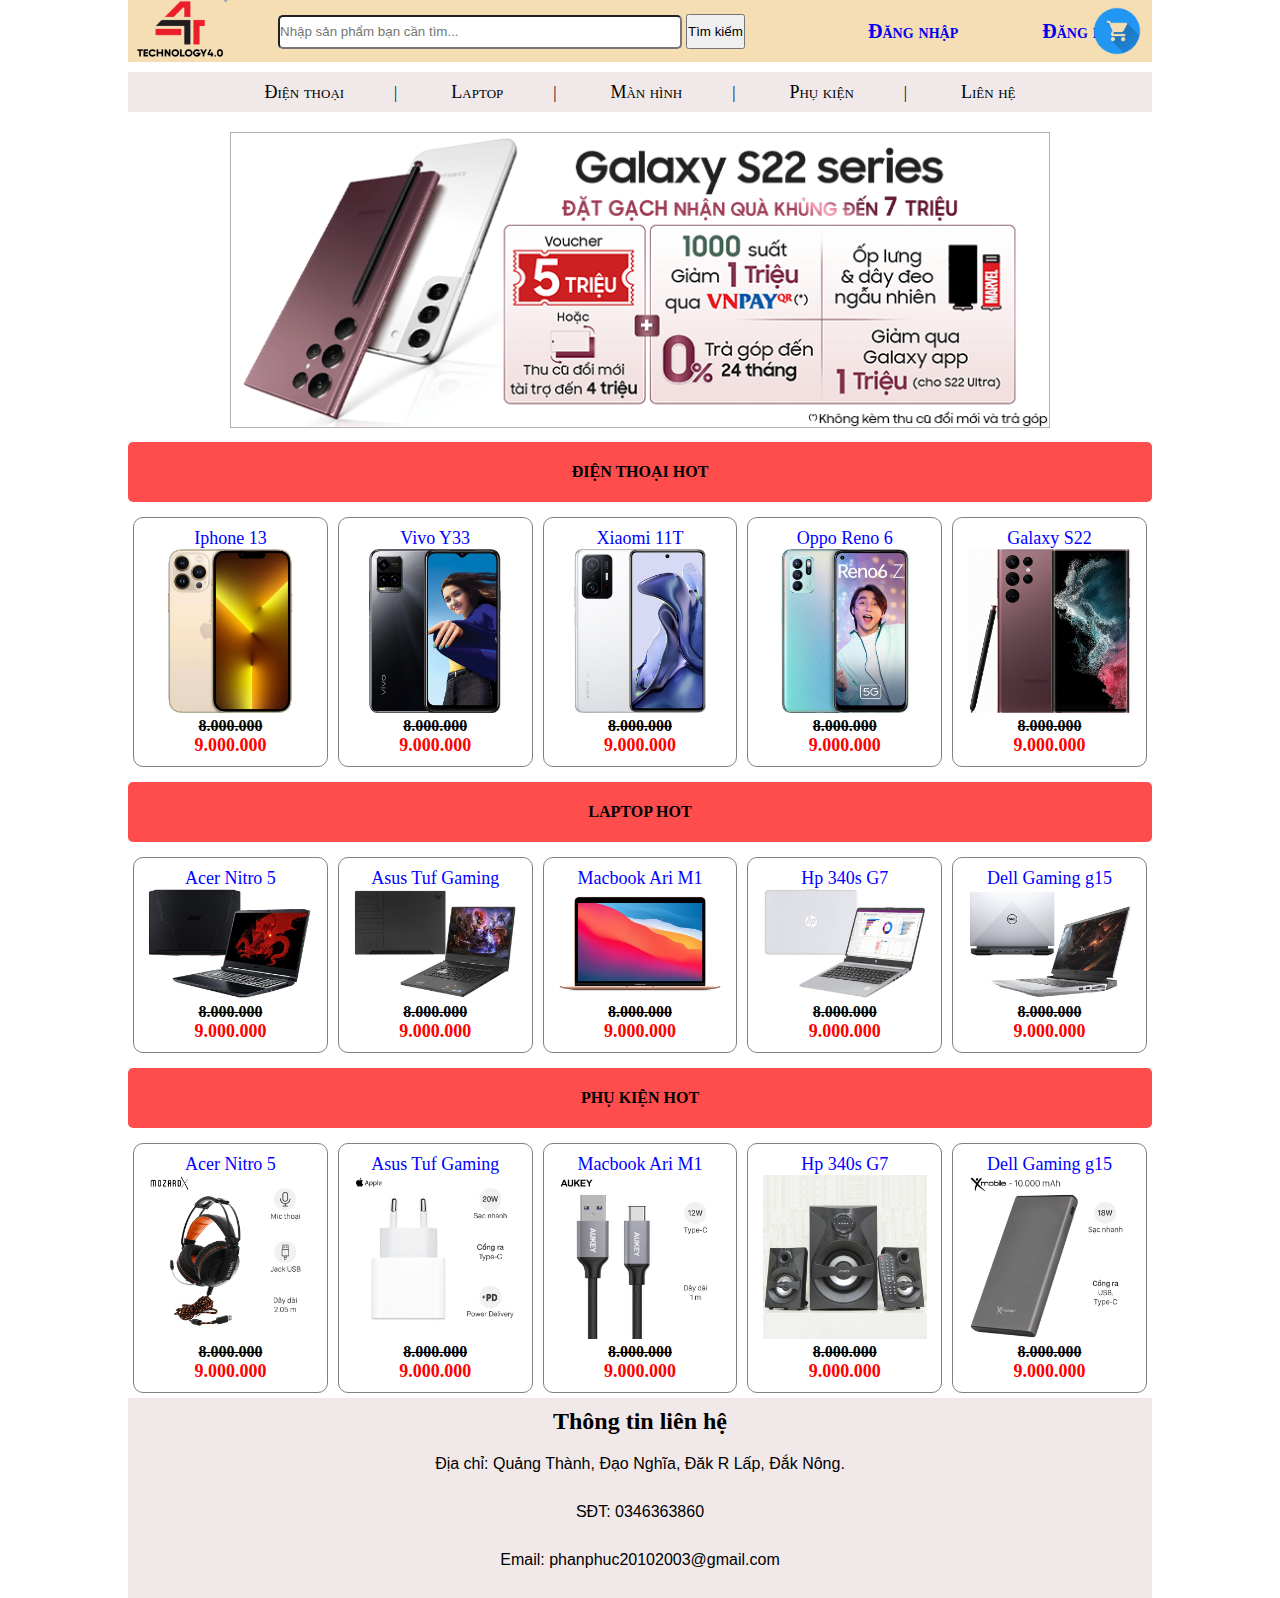
<file: index.html>
<!DOCTYPE html>
<html lang="en">
<head>
    <meta charset="UTF-8">
    <meta http-equiv="X-UA-Compatible" content="IE=edge">
    <meta name="viewport" content="width=device-width, initial-scale=1.0">
    <title>25-PS22980-Phan Lê Thành Phúc-gd2</title>
    <link rel="stylesheet" href="css/css.css">
    <link rel="stylesheet" href="css/sanphamtrangchu.css">
    <link rel="stylesheet" href="css/menungang.css">
</head>
<body>
   
    <div class="container">
        <header>
                <div>
                    <a href="index.html"><img src="hinh/logo4.0.png" alt=""></a> 
                </div>

                <div class="timkiem">
                    <input type="text"placeholder="Nhập sản phẩm bạn cần tìm..." >
                    <button>Tìm kiếm</button>
                </div>
                
                <div class="dangnhap">
                    <ul>
                        <li><a href="login.html">Đăng nhập</a></li>
                        <li><a href="dangki.html">Đăng kí</a></li>
                    </ul>
                </div>

                <div class="giohang">
                    <a href="#"><img src="hinh/logo_giỏ_hàng-removebg-preview.png" alt=""></a>
                </div>
        </header>

        <nav>
             <ul>
                <li><a href="dienthoai.html" >Điện thoại</a></li>|
                <li><a href="laptop.html">Laptop</a></li>|
                <li><a href="manhinh.html">Màn hình</a></li>|
                <li><a href="phukien.html">Phụ kiện</a>
                    <ul>
                        <li><a href="#">Tai nghe</a></li>
                        <li><a href="#">Sạc dự phòng</a></li>
                        <li><a href="#">Ốp lưng</a></li>
                    </ul>
                </li>|
                <li><a href="lienhe.html">Liên hệ</a></li>
             </ul>
        </nav> 

        <div class="banner">
           <a href="#"><img src="hinh/bannerquangcao.png" alt="" width="80%"></a>
        </div>
       

        <article>

            <div class="hot">
                <div class="khung-tieude">
                    <p>
                        ĐIỆN THOẠI HOT
                    </p>
                </div>
            </div>

          
                <div class="column">
                    <div class="san-pham">
                        <div class="ten"><a href="">Iphone 13</a></div>
                        <img src="hinh/iphone-13-pro-max-gold-1-600x600.jpg">
                        <p class="giagoc">8.000.000</p>
                        <p class="giamoi">9.000.000</p>
                    </div>
                </div>

                <div class="column">
                    <div class="san-pham">
                        <div class="ten"><a href="">Vivo Y33</a></div>
                        <img src="hinh/vivo-y33s-den (1)-600x600.jpg">
                        <p class="giagoc">8.000.000</p>
                        <p class="giamoi">9.000.000</p>
                    </div>
                </div>

                <div class="column">
                    <div class="san-pham">
                        <div class="ten"><a href="">Xiaomi 11T</a></div>
                        <img src="hinh/Xiaomi-11T-White-1-2-3-600x600.jpg">
                        <p class="giagoc">8.000.000</p>
                        <p class="giamoi">9.000.000</p>
                    </div>
                </div>

                <div class="column">
                    <div class="san-pham">
                        <div class="ten"><a href="">Oppo Reno 6</a></div>
                        <img src="hinh/oppo-reno6-z-5g-aurora-1-600x600.jpg">
                        <p class="giagoc">8.000.000</p>
                        <p class="giamoi">9.000.000</p>
                    </div>
                </div>

                <div class="column">
                    <div class="san-pham">
                        <div class="ten"><a href="">Galaxy S22</a></div>
                        <img src="hinh/Galaxy-S22-Ultra-Burgundy-600x600.jpg">
                        <p class="giagoc">8.000.000</p>
                        <p class="giamoi">9.000.000</p>
                    </div>
                </div>
            
               
                <div class="hot">
                    <div class="khung-tieude">
                        <p>
                            LAPTOP HOT
                        </p>
                    </div>
                </div>
            
                <div class="column">
                    <div class="san-pham">
                        <div class="ten"><a href="">Acer Nitro 5</a></div>
                        <img src="hinh/acer-nitro-gaming-an515-57-727j-i7-nhqd9sv005-10-600x600.jpg">
                        <p class="giagoc">8.000.000</p>
                        <p class="giamoi">9.000.000</p>
                    </div>
                </div>
                
                <div class="column">
                    <div class="san-pham">
                        <div class="ten"><a href="">Asus Tuf Gaming</a></div>
                        <img src="hinh/asus-tuf-gaming-fx516pm-i7-11370h-8gb-512gb-600x600.jpg">
                        <p class="giagoc">8.000.000</p>
                        <p class="giamoi">9.000.000</p>
                    </div>
                </div>

                <div class="column">
                    <div class="san-pham">
                        <div class="ten"><a href="">Macbook Ari M1</a></div>
                        <img src="hinh/macbook-air-m1-2020-gold-600x600.jpg">
                        <p class="giagoc">8.000.000</p>
                        <p class="giamoi">9.000.000</p>
                    </div>
                </div>
                
                <div class="column">
                    <div class="san-pham">
                        <div class="ten"><a href="">Hp 340s G7</a></div>
                        <img src="hinh/hp-340s-g7-i5-36a35pa-600x600.jpg">
                        <p class="giagoc">8.000.000</p>
                        <p class="giamoi">9.000.000</p>
                    </div>
                </div>
                
                <div class="column">
                    <div class="san-pham">
                        <div class="ten"><a href="">Dell Gaming g15</a></div>
                        <img src="hinh/dell-gaming-g15-5515-r5-p105f004cgr-291121-115616-600x600.jpg">
                        <p class="giagoc">8.000.000</p>
                        <p class="giamoi">9.000.000</p>
                    </div>
                </div>

                
                <div class="hot">
                    <div class="khung-tieude">
                        <p>
                            PHỤ KIỆN HOT
                        </p>
                    </div>
                </div>

                <div class="column">
                    <div class="san-pham">
                        <div class="ten"><a href="">Acer Nitro 5</a></div>
                        <img src="hinh/tai-nghe-chup-tai-gaming-mozardx-ds904-71-den-avatar-1-600x600.jpg">
                        <p class="giagoc">8.000.000</p>
                        <p class="giamoi">9.000.000</p>
                    </div>
                </div>
                
                <div class="column">
                    <div class="san-pham">
                        <div class="ten"><a href="">Asus Tuf Gaming</a></div>
                        <img src="hinh/adapter-sac-type-c-20w-cho-iphone-ipad-apple-mhje3-avatar-1-1-600x600.jpg">
                        <p class="giagoc">8.000.000</p>
                        <p class="giamoi">9.000.000</p>
                    </div>
                </div>

                <div class="column">
                    <div class="san-pham">
                        <div class="ten"><a href="">Macbook Ari M1</a></div>
                        <img src="hinh/cap-usb-type-c-1m-aukey-cb-cd2-xam-avatar-1-600x600.jpg">
                        <p class="giagoc">8.000.000</p>
                        <p class="giamoi">9.000.000</p>
                    </div>
                </div>
                
                <div class="column">
                    <div class="san-pham">
                        <div class="ten"><a href="">Hp 340s G7</a></div>
                        <img src="hinh/loa-vi-tinh-fenda-f380x-ava-600x600.jpg">
                        <p class="giagoc">8.000.000</p>
                        <p class="giamoi">9.000.000</p>
                    </div>
                </div>
                
                <div class="column">
                    <div class="san-pham">
                        <div class="ten"><a href="">Dell Gaming g15</a></div>
                        <img src="hinh/198272-600x600.jpg">
                        <p class="giagoc">8.000.000</p>
                        <p class="giamoi">9.000.000</p>
                    </div>
                </div> 
                </div>
            </article>
            <footer>
                <h2>Thông tin liên hệ</h2>
                <p>Địa chỉ: Quảng Thành, Đạo Nghĩa, Đăk R Lấp, Đắk Nông.</p>
                <p>SĐT: 0346363860</p>
                <p>Email: phanphuc20102003@gmail.com</p>
            </footer>
    </div>
    </div>
    <script src="https://uhchat.net/code.php?f=e6793e"></script>
    </div>
</body>
</html>
</file>
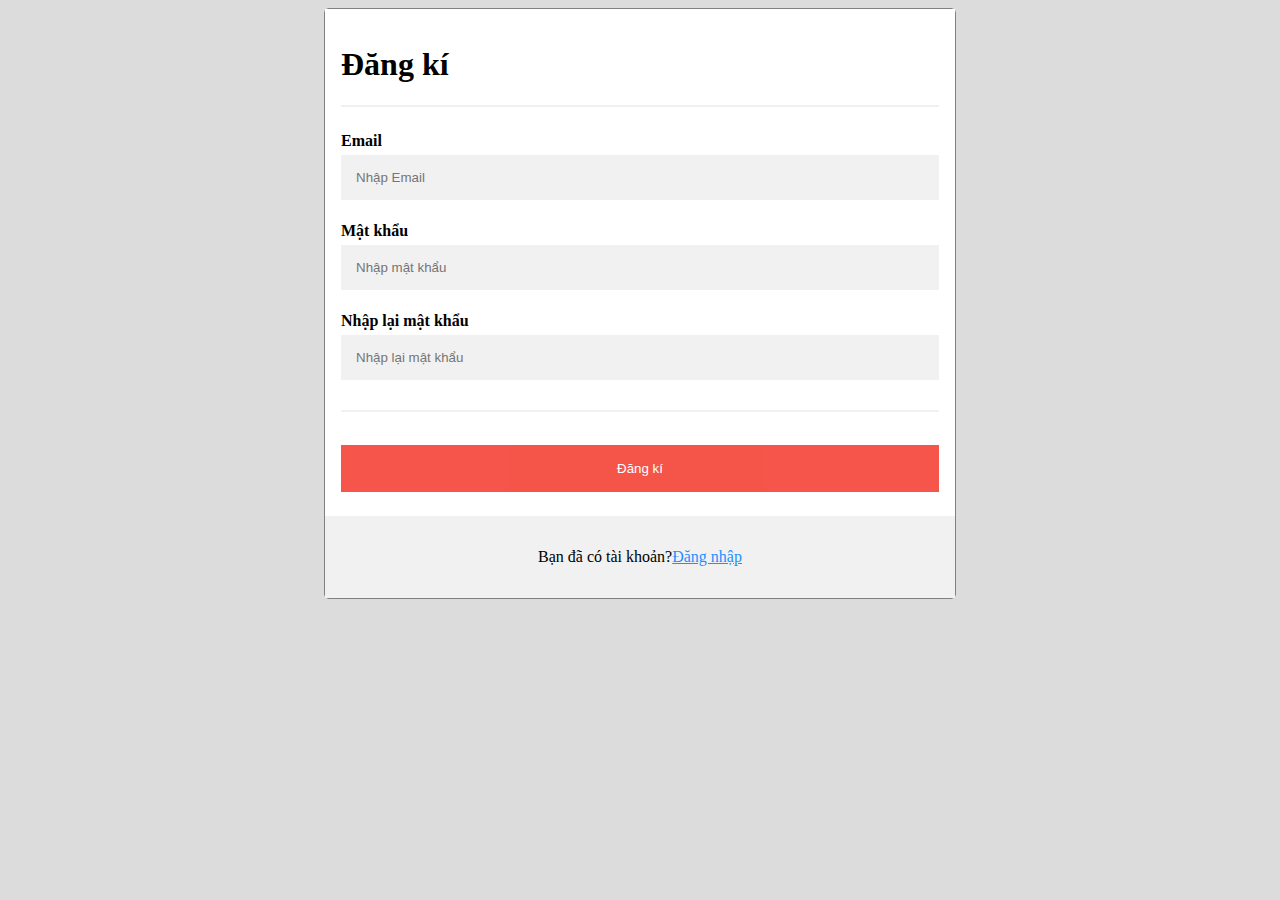
<file: dangki.html>
<!DOCTYPE html>
<html lang="en">
<head>
    <meta charset="UTF-8">
    <meta http-equiv="X-UA-Compatible" content="IE=edge">
    <meta name="viewport" content="width=\, initial-scale=1.0">
    <title>Document</title>
    <link rel="stylesheet" href="css/dangki.css">
</head>
<body>
    <div class="khung-dangki">
  <form >
      <div class="container">
          <h1>Đăng kí</h1>
        
          <hr>
      
          <label for="email"><b>Email</b></label>
          <input type="text" placeholder="Nhập Email" name="email">
      
          <label for="psw"><b>Mật khẩu</b></label>
          <input type="password" placeholder="Nhập mật khẩu" name="psw" >
      
          <label for="psw-repeat"><b>Nhập lại mật khẩu</b></label>
          <input type="password" placeholder="Nhập lại mật khẩu" name="psw-repeat" >
          <hr>
          
      
          <button type="submit" class="registerbtn">Đăng kí</button>
      </div>
      
      <div class="container signin">
          <p>Bạn đã có tài khoản?<a href="login.html">Đăng nhập</a></p>
      </div>
    </form>
</div>
</body>
</html>
</file>
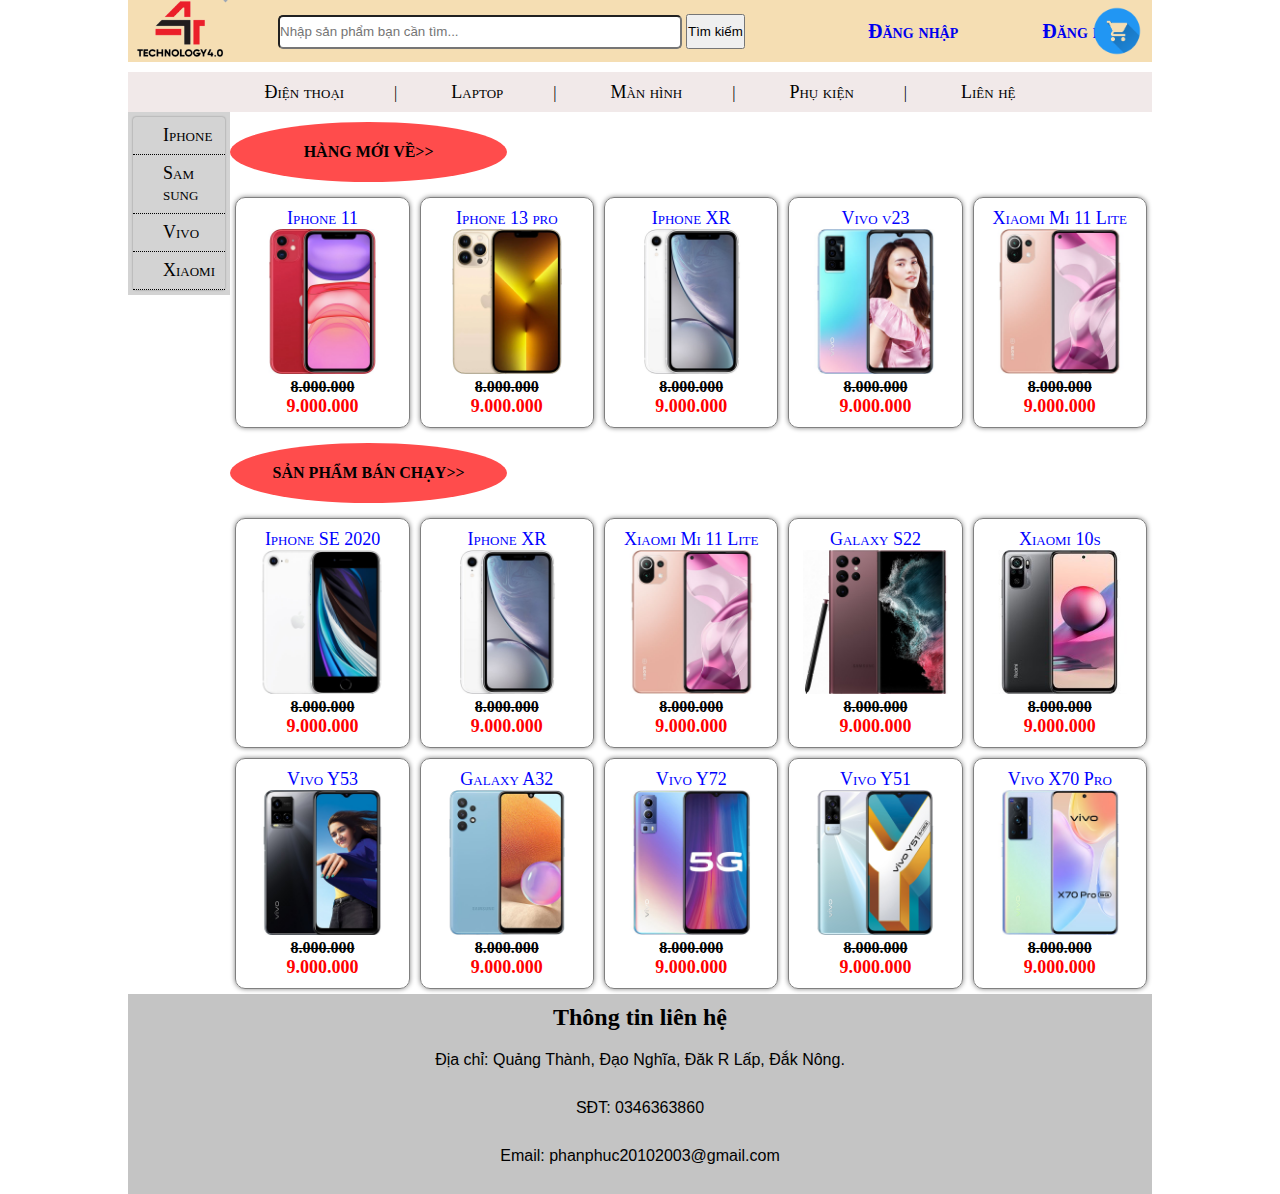
<file: dienthoai.html>
<!DOCTYPE html>
<html lang="en">
<head>
    <meta charset="UTF-8">
    <meta http-equiv="X-UA-Compatible" content="IE=edge">
    <meta name="viewport" content="width=device-width, initial-scale=1.0">
    <title>25-PS22980-Phan Lê Thành Phúc-gd2</title>
    <!-- <link rel="stylesheet" href="css/css.css"> -->
    <link rel="stylesheet" href="css/dienthoai.css">
    <link rel="stylesheet" href="css/menungang.css">
<style>
    /* .timkiem button{
        width: 40px;
        height: 30px;
    }
     */
</style>
</head>
<body>

    <div class="container">
        <header>
                <div>
                    <a href="index.html"><img src="hinh/logo4.0.png" alt=""></a> 
                </div>

                <div class="timkiem">
                    <input type="text"placeholder="Nhập sản phẩm bạn cần tìm..." >
                    <button>Tìm kiếm</button>
                </div>
                
                <div class="dangnhap">
                    <ul>
                        <li><a href="login.html">Đăng nhập</a></li>
                        <li><a href="dangki.html">Đăng ki</a></li>
                    </ul>
                </div>

                <div class="giohang">
                    <a href="#"><img src="hinh/logo_giỏ_hàng-removebg-preview.png" alt=""></a>
                </div>
        </header>

        <nav>
             <ul>
                <li><a href="#">Điện thoại</a></li>|
                <li><a href="laptop.html">Laptop</a></li>|
                <li><a href="manhinh.html">Màn hình</a></li>|
                <li><a href="phukien.html">Phụ kiện</a>
                    <ul>
                        <li><a href="#">Tai nghe</a></li>
                        <li><a href="#">Sạc dự phòng</a></li>
                        <li><a href="#">Ốp lưng</a></li>
                    </ul>
                </li>|
                <li><a href="lienhe.html">Liên hệ</a></li>
             </ul>
        </nav> 

        <aside>
            <ul class="vmenu">
                <li><a href="#">Iphone</a></li>
                <li><a href="#">Sam sung</a></li>
                <li><a href="#">Vivo</a></li>
                <li><a href="#">Xiaomi</a></li>
               
            </ul>
        </aside>

        <article>

           <div class="khung-hot">
                <div class="hot">
                    <div class="khung-tieude">
                        <p>
                            HÀNG MỚI VỀ>>
                        </p>
                    </div>
                </div>
            </div>
            
                <div class="column">
                    <div class="san-pham">
                        <div class="ten"><a href="">Iphone 11</a></div>
                        <img src="hinh/iphone-11-do-600x600.jpg">
                        <p class="giagoc">8.000.000</p>
                        <p class="giamoi">9.000.000</p>
                    </div>
                </div>
                
                <div class="column">
                    <div class="san-pham">
                        <div class="ten"><a href="">Iphone 13 pro</a></div>
                        <img src="hinh/iphone-13-pro-max-gold-1-600x600.jpg">
                        <p class="giagoc">8.000.000</p>
                        <p class="giamoi">9.000.000</p>
                    </div>
                </div>

                <div class="column">
                    <div class="san-pham">
                        <div class="ten"><a href="">Iphone XR</a></div>
                        <img src="hinh/iphone-xr-128gb-600x600.jpg">
                        <p class="giagoc">8.000.000</p>
                        <p class="giamoi">9.000.000</p>
                    </div>
                </div>
                
                <div class="column">
                    <div class="san-pham">
                        <div class="ten"><a href="">Vivo v23</a></div>
                        <img src="hinh/Vivo-V23e-1-2-600x600.jpg">
                        <p class="giagoc">8.000.000</p>
                        <p class="giamoi">9.000.000</p>
                    </div>
                </div>
                
                <div class="column">
                    <div class="san-pham">
                        <div class="ten"><a href="">Xiaomi Mi 11 Lite</a></div>
                        <img src="hinh/xiaomi-11-lite-5g-ne-pink-600x600.jpg">
                        <p class="giagoc">8.000.000</p>
                        <p class="giamoi">9.000.000</p>
                    </div>
                </div>

                <div class="khung-hot">
                    <div class="hot">
                        <div class="khung-tieude">
                            <p>
                                SẢN PHẨM BÁN CHẠY>>
                            </p>
                        </div>
                    </div>
                </div>

                <div class="column">
                    <div class="san-pham">
                        <div class="ten"><a href="">Iphone SE 2020</a></div>
                        <img src="hinh/iphone-se-2020-trang-600x600-600x600.jpg">
                        <p class="giagoc">8.000.000</p>
                        <p class="giamoi">9.000.000</p>
                    </div>
                </div>
                
                <div class="column">
                    <div class="san-pham">
                        <div class="ten"><a href="">Iphone XR</a></div>
                        <img src="hinh/iphone-xr-128gb-600x600.jpg">
                        <p class="giagoc">8.000.000</p>
                        <p class="giamoi">9.000.000</p>
                    </div>
                </div>

                <div class="column">
                    <div class="san-pham">
                        <div class="ten"><a href="">Xiaomi Mi 11 Lite</a></div>
                        <img src="hinh/xiaomi-11-lite-5g-ne-pink-600x600.jpg">
                        <p class="giagoc">8.000.000</p>
                        <p class="giamoi">9.000.000</p>
                    </div>
                </div>
                
                <div class="column">
                    <div class="san-pham">
                        <div class="ten"><a href="">Galaxy S22</a></div>
                        <img src="hinh/Galaxy-S22-Ultra-Burgundy-600x600.jpg">
                        <p class="giagoc">8.000.000</p>
                        <p class="giamoi">9.000.000</p>
                    </div>
                </div>
                
                <div class="column">
                    <div class="san-pham">
                        <div class="ten"><a href="">Xiaomi 10s</a></div>
                        <img src="hinh/xiaomi-redmi-note-10s-6gb-thumb-1-600x600.jpg">
                        <p class="giagoc">8.000.000</p>
                        <p class="giamoi">9.000.000</p>
                    </div>
                </div>

                

                <div class="column">
                    <div class="san-pham">
                        <div class="ten"><a href="">Vivo Y53</a></div>
                        <img src="hinh/vivo-y33s-den (1)-600x600.jpg">
                        <p class="giagoc">8.000.000</p>
                        <p class="giamoi">9.000.000</p>
                    </div>
                </div>
                
                <div class="column">
                    <div class="san-pham">
                        <div class="ten"><a href="">Galaxy A32</a></div>
                        <img src="hinh/samsung-galaxy-a32-4g-thumb-xanh-600x600-600x600.jpg">
                        <p class="giagoc">8.000.000</p>
                        <p class="giamoi">9.000.000</p>
                    </div>
                </div>

                <div class="column">
                    <div class="san-pham">
                        <div class="ten"><a href="">Vivo Y72</a></div>
                        <img src="hinh/vivo-y72-5g-blue-600x600.jpg">
                        <p class="giagoc">8.000.000</p>
                        <p class="giamoi">9.000.000</p>
                    </div>
                </div>
                
                <div class="column">
                    <div class="san-pham">
                        <div class="ten"><a href="">Vivo Y51</a></div>
                        <img src="hinh/vivo-y51-bac-600x600-600x600.jpg">
                        <p class="giagoc">8.000.000</p>
                        <p class="giamoi">9.000.000</p>
                    </div>
                </div>
                
                <div class="column">
                    <div class="san-pham">
                        <div class="ten"><a href="">Vivo X70 Pro</a></div>
                        <img src="hinh/vivo-x70-pro-xanh-hong-1-600x600.jpg">
                        <p class="giagoc">8.000.000</p>
                        <p class="giamoi">9.000.000</p>
                    </div>
                </div>

               
            </article>
            <footer>
                <h2>Thông tin liên hệ</h2>
                <p>Địa chỉ: Quảng Thành, Đạo Nghĩa, Đăk R Lấp, Đắk Nông.</p>
                <p>SĐT: 0346363860</p>
                <p>Email: phanphuc20102003@gmail.com</p>
            </footer>
    </div>
    
    
</body>
</html>
</file>
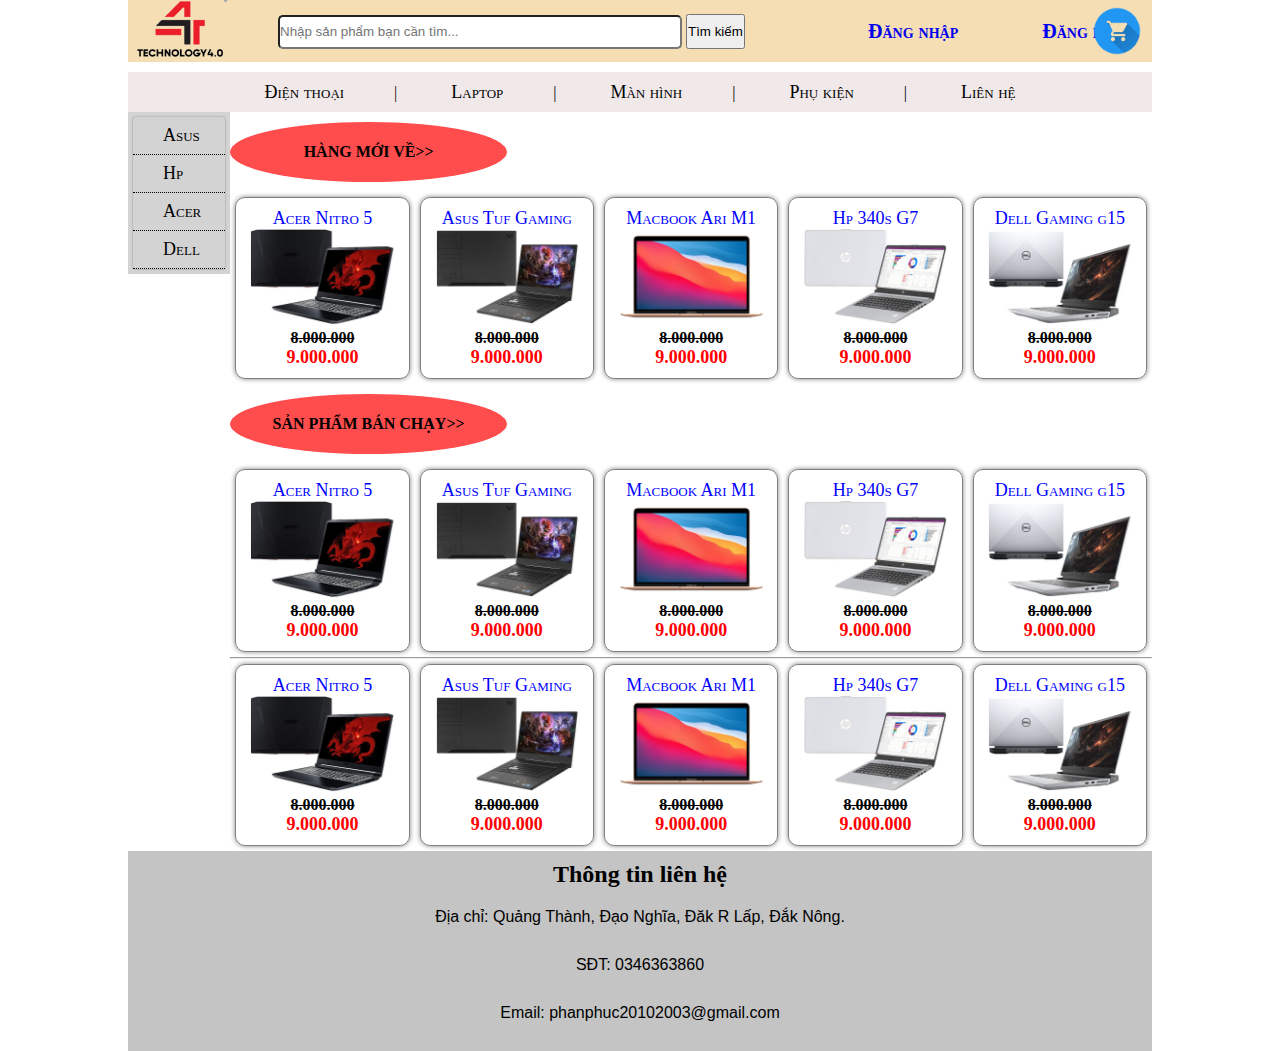
<file: laptop.html>
<!DOCTYPE html>
<html lang="en">
<head>
    <meta charset="UTF-8">
    <meta http-equiv="X-UA-Compatible" content="IE=edge">
    <meta name="viewport" content="width=device-width, initial-scale=1.0">
    <title>25-PS22980-Phan Lê Thành Phúc-gd2</title>
    <!-- <link rel="stylesheet" href="css/css.css"> -->
   <link rel="stylesheet" href="css/laptop.css">
   <link rel="stylesheet" href="css/menungang.css">
<style>
    /* .timkiem button{
        width: 40px;
        height: 30px;
    } */
    
</style>
</head>
<body>

    <div class="container">
        <header>
                <div>
                    <a href="index.html"><img src="hinh/logo4.0.png" alt=""></a> 
                </div>

                <div class="timkiem">
                    <input type="text"placeholder="Nhập sản phẩm bạn cần tìm..." >
                    <button>Tìm kiếm</button>
                </div>
                
                <div class="dangnhap">
                    <ul>
                        <li><a href="login.html">Đăng nhập</a></li>
                        <li><a href="dangki.html">Đăng ki</a></li>
                    </ul>
                </div>

                <div class="giohang">
                    <a href="#"><img src="hinh/logo_giỏ_hàng-removebg-preview.png" alt=""></a>
                </div>
        </header>

        <nav>
             <ul>
                <li><a href="dienthoai.html">Điện thoại</a></li>|
                <li><a href="laptop.html">Laptop</a></li>|
                <li><a href="manhinh.html">Màn hình</a></li>|
                <li><a href="phukien.html">Phụ kiện</a>
                    <ul>
                        <li><a href="#">Tai nghe</a></li>
                        <li><a href="#">Sạc dự phòng</a></li>
                        <li><a href="#">Ốp lưng</a></li>
                    </ul>
                </li>|
                <li><a href="lienhe.html">Liên hệ</a></li>
             </ul>
        </nav> 

        <aside>
            <ul class="vmenu">
                <li><a href="#">Asus</a></li>
                <li><a href="#">Hp</a></li>
                <li><a href="#">Acer</a></li>
                <li><a href="#">Dell</a></li>
               
            </ul>
        </aside>

        <article>

           <div class="khung-hot">
                <div class="hot">
                    <div class="khung-tieude">
                        <p>
                            HÀNG MỚI VỀ>>
                        </p>
                    </div>
                </div>
            </div>
            
                <div class="column">
                    <div class="san-pham">
                        <div class="ten"><a href="">Acer Nitro 5</a></div>
                        <img src="hinh/acer-nitro-gaming-an515-57-727j-i7-nhqd9sv005-10-600x600.jpg">
                        <p class="giagoc">8.000.000</p>
                        <p class="giamoi">9.000.000</p>
                    </div>
                </div>
                
                <div class="column">
                    <div class="san-pham">
                        <div class="ten"><a href="">Asus Tuf Gaming</a></div>
                        <img src="hinh/asus-tuf-gaming-fx516pm-i7-11370h-8gb-512gb-600x600.jpg">
                        <p class="giagoc">8.000.000</p>
                        <p class="giamoi">9.000.000</p>
                    </div>
                </div>

                <div class="column">
                    <div class="san-pham">
                        <div class="ten"><a href="">Macbook Ari M1</a></div>
                        <img src="hinh/macbook-air-m1-2020-gold-600x600.jpg">
                        <p class="giagoc">8.000.000</p>
                        <p class="giamoi">9.000.000</p>
                    </div>
                </div>
                
                <div class="column">
                    <div class="san-pham">
                        <div class="ten"><a href="">Hp 340s G7</a></div>
                        <img src="hinh/hp-340s-g7-i5-36a35pa-600x600.jpg">
                        <p class="giagoc">8.000.000</p>
                        <p class="giamoi">9.000.000</p>
                    </div>
                </div>
                
                <div class="column">
                    <div class="san-pham">
                        <div class="ten"><a href="">Dell Gaming g15</a></div>
                        <img src="hinh/dell-gaming-g15-5515-r5-p105f004cgr-291121-115616-600x600.jpg">
                        <p class="giagoc">8.000.000</p>
                        <p class="giamoi">9.000.000</p>
                    </div>
                </div>

                <div class="khung-hot">
                    <div class="hot">
                        <div class="khung-tieude">
                            <p>
                                SẢN PHẨM BÁN CHẠY>>
                            </p>
                        </div>
                    </div>
                </div>

                <div class="column">
                    <div class="san-pham">
                        <div class="ten"><a href="">Acer Nitro 5</a></div>
                        <img src="hinh/acer-nitro-gaming-an515-57-727j-i7-nhqd9sv005-10-600x600.jpg">
                        <p class="giagoc">8.000.000</p>
                        <p class="giamoi">9.000.000</p>
                    </div>
                </div>
                
                <div class="column">
                    <div class="san-pham">
                        <div class="ten"><a href="">Asus Tuf Gaming</a></div>
                        <img src="hinh/asus-tuf-gaming-fx516pm-i7-11370h-8gb-512gb-600x600.jpg">
                        <p class="giagoc">8.000.000</p>
                        <p class="giamoi">9.000.000</p>
                    </div>
                </div>

                <div class="column">
                    <div class="san-pham">
                        <div class="ten"><a href="">Macbook Ari M1</a></div>
                        <img src="hinh/macbook-air-m1-2020-gold-600x600.jpg">
                        <p class="giagoc">8.000.000</p>
                        <p class="giamoi">9.000.000</p>
                    </div>
                </div>
                
                <div class="column">
                    <div class="san-pham">
                        <div class="ten"><a href="">Hp 340s G7</a></div>
                        <img src="hinh/hp-340s-g7-i5-36a35pa-600x600.jpg">
                        <p class="giagoc">8.000.000</p>
                        <p class="giamoi">9.000.000</p>
                    </div>
                </div>
                
                <div class="column">
                    <div class="san-pham">
                        <div class="ten"><a href="">Dell Gaming g15</a></div>
                        <img src="hinh/dell-gaming-g15-5515-r5-p105f004cgr-291121-115616-600x600.jpg">
                        <p class="giagoc">8.000.000</p>
                        <p class="giamoi">9.000.000</p>
                    </div>
                </div>

                <hr />

                <div class="column">
                    <div class="san-pham">
                        <div class="ten"><a href="">Acer Nitro 5</a></div>
                        <img src="hinh/acer-nitro-gaming-an515-57-727j-i7-nhqd9sv005-10-600x600.jpg">
                        <p class="giagoc">8.000.000</p>
                        <p class="giamoi">9.000.000</p>
                    </div>
                </div>
                
                <div class="column">
                    <div class="san-pham">
                        <div class="ten"><a href="">Asus Tuf Gaming</a></div>
                        <img src="hinh/asus-tuf-gaming-fx516pm-i7-11370h-8gb-512gb-600x600.jpg">
                        <p class="giagoc">8.000.000</p>
                        <p class="giamoi">9.000.000</p>
                    </div>
                </div>

                <div class="column">
                    <div class="san-pham">
                        <div class="ten"><a href="">Macbook Ari M1</a></div>
                        <img src="hinh/macbook-air-m1-2020-gold-600x600.jpg">
                        <p class="giagoc">8.000.000</p>
                        <p class="giamoi">9.000.000</p>
                    </div>
                </div>
                
                <div class="column">
                    <div class="san-pham">
                        <div class="ten"><a href="">Hp 340s G7</a></div>
                        <img src="hinh/hp-340s-g7-i5-36a35pa-600x600.jpg">
                        <p class="giagoc">8.000.000</p>
                        <p class="giamoi">9.000.000</p>
                    </div>
                </div>
                
                <div class="column">
                    <div class="san-pham">
                        <div class="ten"><a href="">Dell Gaming g15</a></div>
                        <img src="hinh/dell-gaming-g15-5515-r5-p105f004cgr-291121-115616-600x600.jpg">
                        <p class="giagoc">8.000.000</p>
                        <p class="giamoi">9.000.000</p>
                    </div>
                </div>

               
            </article>
            <footer>
                <h2>Thông tin liên hệ</h2>
                <p>Địa chỉ: Quảng Thành, Đạo Nghĩa, Đăk R Lấp, Đắk Nông.</p>
                <p>SĐT: 0346363860</p>
                <p>Email: phanphuc20102003@gmail.com</p>
            </footer>
    </div>
    <script src="https://uhchat.net/code.php?f=e6793e"></script>
    </div>
</body>
</html>
</file>
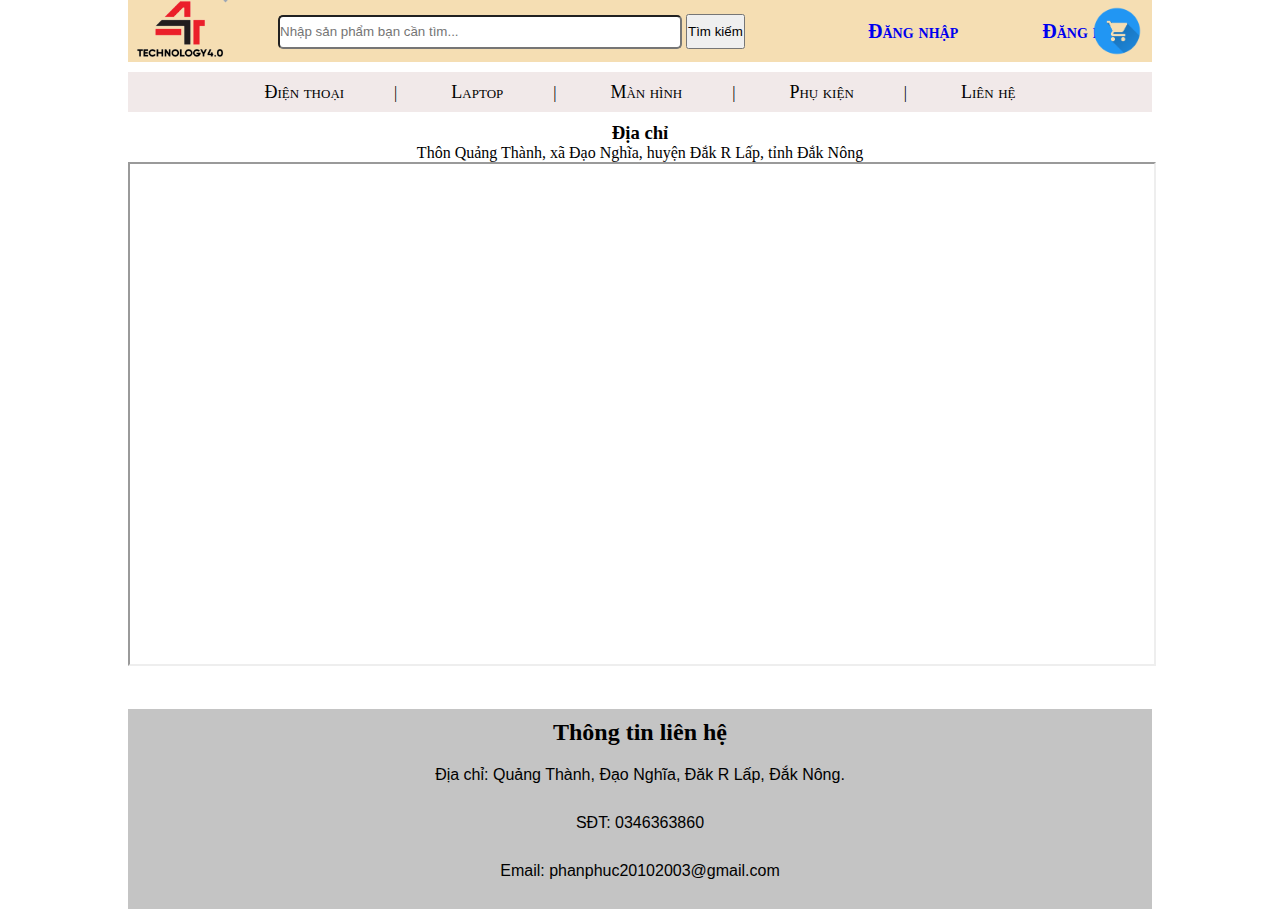
<file: lienhe.html>
<!DOCTYPE html>
<html lang="en">
<head>
    <meta charset="UTF-8">
    <meta http-equiv="X-UA-Compatible" content="IE=edge">
    <meta name="viewport" content="width=device-width, initial-scale=1.0">
    <title>25-PS22980-Phan Lê Thành Phúc-gd2</title>
    <link rel="stylesheet" href="css/lienhe.css">
    <link rel="stylesheet" href="css/menungang.css">


</head>
<body>
    <div id="fb-root"></div>
    <script async defer crossorigin="anonymous" src="https://connect.facebook.net/vi_VN/sdk.js#xfbml=1&version=v13.0" nonce="i9PlNdRV"></script>
    <div class="container">
        <header>
                <div>
                    <a href="index.html"><img src="hinh/logo4.0.png" alt=""></a> 
                </div>

                <div class="timkiem">
                    <input type="text"placeholder="Nhập sản phẩm bạn cần tìm..." >
                    <button>Tìm kiếm</button>
                </div>
                
                <div class="dangnhap">
                    <ul>
                        <li><a href="login.html">Đăng nhập</a></li>
                        <li><a href="dangki.html">Đăng kí</a></li>
                    </ul>
                </div>

                <div class="giohang">
                    <a href="#"><img src="hinh/logo_giỏ_hàng-removebg-preview.png" alt=""></a>
                </div>
        </header>

        <nav>
             <ul>
                <li><a href="dienthoai.html" >Điện thoại</a></li>|
                <li><a href="laptop.html">Laptop</a></li>|
                <li><a href="manhinh.html">Màn hình</a></li>|
                <li><a href="phukien.html">Phụ kiện</a>
                    <ul>
                        <li><a href="#">Tai nghe</a></li>
                        <li><a href="#">Sạc dự phòng</a></li>
                        <li><a href="#">Ốp lưng</a></li>
                    </ul>
                </li>|
                <li><a href="#">Liên hệ</a></li>
             </ul>
        </nav> 

        <!-- <aside>
            <ul class="vmenu">
                <li><a href="#">Máy tính xác tay</a></li>
                <li><a href="#">Điện thoại di động</a></li>
                <li><a href="#">Máy quay phim</a></li>
                <li><a href="#">Máy chụp ảnh</a></li>
                <li><a href="#">Tủ lạnh</a></li>
                <li><a href="#">Đồng hồ đeo tay</a></li>
                <li><a href="#">Đồng hồ treo tường</a></li>
                <li><a href="#">Máy giặt</a></li>
                <li><a href="#">Bàn là</a></li>
            </ul>
        </aside> -->

        <article>
            <div class="diachi">
                <h3>Địa chỉ</h3>
                <p>Thôn Quảng Thành, xã Đạo Nghĩa, huyện Đắk R Lấp, tỉnh Đắk Nông</p>
            </div>
                <iframe src="https://www.google.com/maps/d/u/0/embed?mid=1QToXSNHyXanXAfOExUizpJugChtmObzr&ehbc=2E312F" width="100%" height="500px"></iframe>
            <iframe src="https://www.facebook.com/plugins/like.php?href=http%3A%2F%2F127.0.0.1%3A5500%2FWEB%2F25-PS22980-Phan%2520L%25C3%25AA%2520Th%25C3%25A0nh%2520Ph%25C3%25BAc-ASSGD2%2Findex.html&width=450&layout=standard&action=like&size=small&share=true&height=35&appId" 
                width="450" 
                height="35" 
                style="border:none;overflow:hidden" 
                scrolling="no" frameborder="0"
                allowfullscreen="true" 
                allow="autoplay; clipboard-write; encrypted-media; picture-in-picture; web-share">
            </iframe>
        </article>

        <footer>
            <h2>Thông tin liên hệ</h2>
            <p>Địa chỉ: Quảng Thành, Đạo Nghĩa, Đăk R Lấp, Đắk Nông.</p>
            <p>SĐT: 0346363860</p>
            <p>Email: phanphuc20102003@gmail.com</p>
        </footer>
    </div>
   
</body>
</html>
</file>
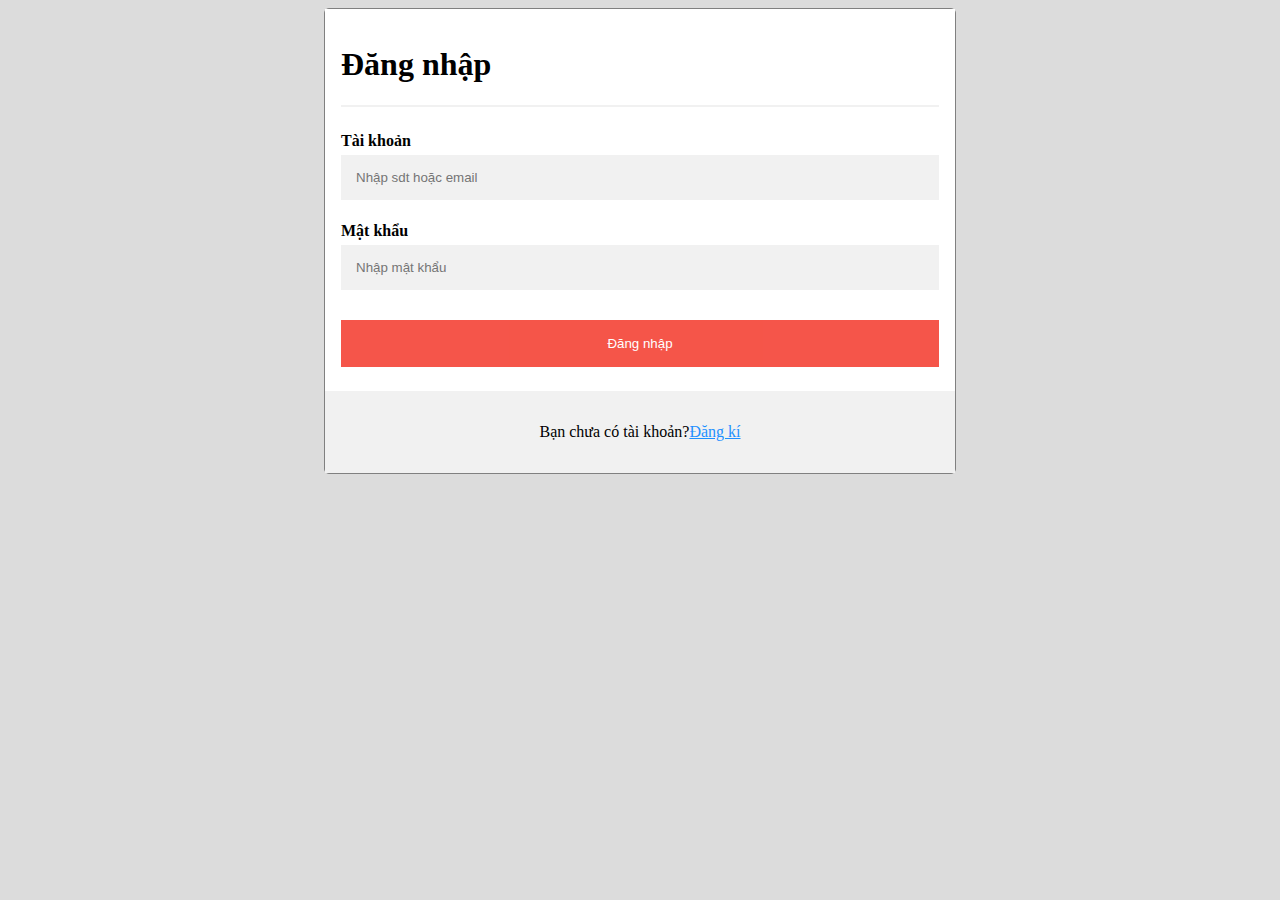
<file: login.html>
<!DOCTYPE html>
<html lang="en">
<head>
    <meta charset="UTF-8">
    <meta http-equiv="X-UA-Compatible" content="IE=edge">
    <meta name="viewport" content="width=\, initial-scale=1.0">
    <title>Document</title>
    <link rel="stylesheet" href="css/dangki.css">
</head>
<body>
    <div class="khung-dangki">
  <form >
      <div class="container">
          <h1>Đăng nhập</h1>
        
          <hr>
      
          <label for="email"><b>Tài khoản</b></label>
          <input type="text" placeholder="Nhập sdt hoặc email" name="email">
      
          <label for="psw"><b>Mật khẩu</b></label>
          <input type="password" placeholder="Nhập mật khẩu" name="psw" >
      
          <button type="submit" class="registerbtn">Đăng nhập</button>
      </div>
      
      <div class="container signin">
          <p>Bạn chưa có tài khoản?<a href="dangki.html">Đăng kí</a></p>
      </div>
    </form>
</div>
</body>
</html>
</file>
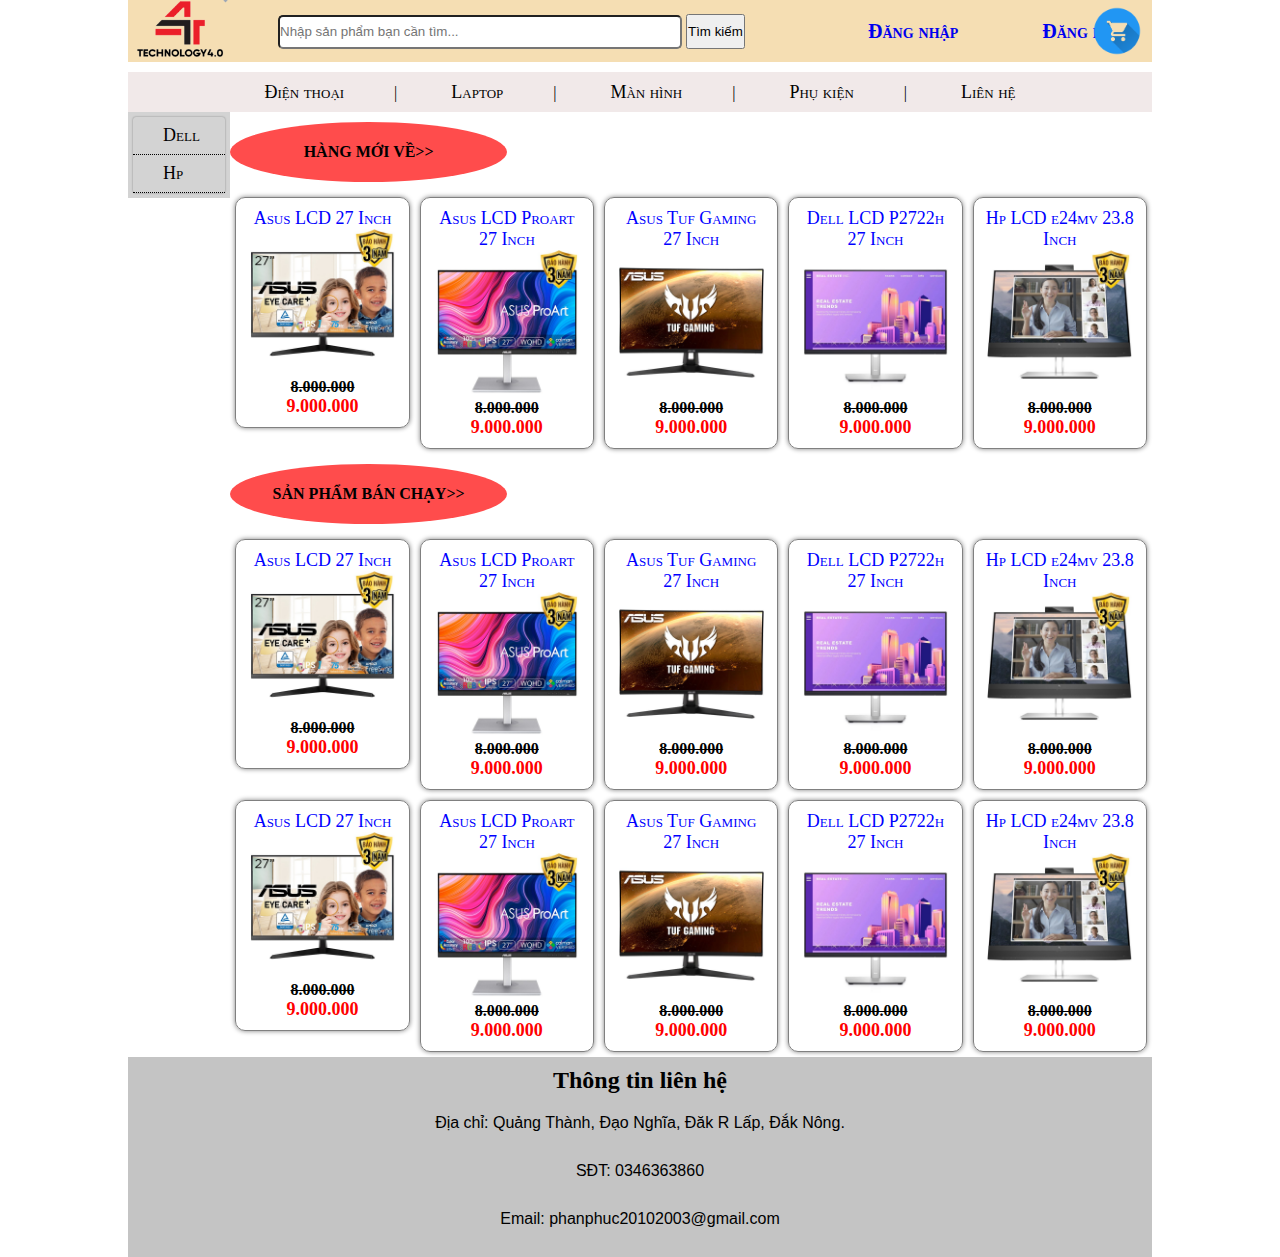
<file: manhinh.html>
<!DOCTYPE html>
<html lang="en">
<head>
    <meta charset="UTF-8">
    <meta http-equiv="X-UA-Compatible" content="IE=edge">
    <meta name="viewport" content="width=device-width, initial-scale=1.0">
    <title>25-PS22980-Phan Lê Thành Phúc-gd2</title>
    <!-- <link rel="stylesheet" href="css/css.css"> -->
    <link rel="stylesheet" href="css/manhinh.css">
    <link rel="stylesheet" href="css/menungang.css">
<style>
    /* .timkiem button{
        width: 40px;
        height: 30px;
    } */
    
</style>
</head>
<body>

    <div class="container">
        <header>
                <div>
                    <a href="index.html"><img src="hinh/logo4.0.png" alt=""></a> 
                </div>

                <div class="timkiem">
                    <input type="text"placeholder="Nhập sản phẩm bạn cần tìm..." >
                    <button>Tìm kiếm</button>
                </div>
                
                <div class="dangnhap">
                    <ul>
                        <li><a href="login.html">Đăng nhập</a></li>
                        <li><a href="dangki.html">Đăng ki</a></li>
                    </ul>
                </div>

                <div class="giohang">
                    <a href="#"><img src="hinh/logo_giỏ_hàng-removebg-preview.png" alt=""></a>
                </div>
        </header>

        <nav>
             <ul>
                <li><a href="dienthoai.html">Điện thoại</a></li>|
                <li><a href="laptop.html">Laptop</a></li>|
                <li><a href="manhinh.html">Màn hình</a></li>|
                <li><a href="phukien.html">Phụ kiện</a>
                    <ul>
                        <li><a href="#">Tai nghe</a></li>
                        <li><a href="#">Sạc dự phòng</a></li>
                        <li><a href="#">Ốp lưng</a></li>
                    </ul>
                </li>|
                <li><a href="lienhe.html">Liên hệ</a></li>
             </ul>
        </nav> 

        <aside>
            <ul class="vmenu">
                <li><a href="#">Dell</a></li>
                <li><a href="#">Hp</a></li>
              
               
            </ul>
        </aside>

        <article>

           <div class="khung-hot">
                <div class="hot">
                    <div class="khung-tieude">
                        <p>
                            HÀNG MỚI VỀ>>
                        </p>
                    </div>
                </div>
            </div>
            
                <div class="column">
                    <div class="san-pham">
                        <div class="ten"><a href="">Asus LCD 27 Inch</a></div>
                        <img src="hinh/manhinh/asus-lcd-27-inch-fullhd-170122-111101-600x600.jpg">
                        <p class="giagoc">8.000.000</p>
                        <p class="giamoi">9.000.000</p>
                    </div>
                </div>
                
                <div class="column">
                    <div class="san-pham">
                        <div class="ten"><a href="">Asus LCD Proart 27 Inch</a></div>
                        <img src="hinh/manhinh/asus-lcd-proart-pa278cv-27-inch-2k-11-600x600.jpg">
                        <p class="giagoc">8.000.000</p>
                        <p class="giamoi">9.000.000</p>
                    </div>
                </div>

                <div class="column">
                    <div class="san-pham">
                        <div class="ten"><a href="">Asus Tuf Gaming 27 Inch</a></div>
                        <img src="hinh/manhinh/asus-lcd-tuf-gaming-27-inch-fullhd-165hz-1ms-vg279q1a-600x600.jpg">
                        <p class="giagoc">8.000.000</p>
                        <p class="giamoi">9.000.000</p>
                    </div>
                </div>
                
                <div class="column">
                    <div class="san-pham">
                        <div class="ten"><a href="">Dell LCD P2722h 27 Inch</a></div>
                        <img src="hinh/manhinh/dell-lcd-p2722h-27inch-fullhd-60hz-1ms-600x600.jpg">
                        <p class="giagoc">8.000.000</p>
                        <p class="giamoi">9.000.000</p>
                    </div>
                </div>
                
                <div class="column">
                    <div class="san-pham">
                        <div class="ten"><a href="">Hp LCD e24mv 23.8 Inch</a></div>
                        <img src="hinh/manhinh/hp-lcd-e24mv-238-inch-fullhd-169l0aa-600x600.jpg">
                        <p class="giagoc">8.000.000</p>
                        <p class="giamoi">9.000.000</p>
                    </div>
                </div>

                <div class="khung-hot">
                    <div class="hot">
                        <div class="khung-tieude">
                            <p>
                                SẢN PHẨM BÁN CHẠY>>
                            </p>
                        </div>
                    </div>
                </div>

                <div class="column">
                    <div class="san-pham">
                        <div class="ten"><a href="">Asus LCD 27 Inch</a></div>
                        <img src="hinh/manhinh/asus-lcd-27-inch-fullhd-170122-111101-600x600.jpg">
                        <p class="giagoc">8.000.000</p>
                        <p class="giamoi">9.000.000</p>
                    </div>
                </div>
                
                <div class="column">
                    <div class="san-pham">
                        <div class="ten"><a href="">Asus LCD Proart 27 Inch</a></div>
                        <img src="hinh/manhinh/asus-lcd-proart-pa278cv-27-inch-2k-11-600x600.jpg">
                        <p class="giagoc">8.000.000</p>
                        <p class="giamoi">9.000.000</p>
                    </div>
                </div>

                <div class="column">
                    <div class="san-pham">
                        <div class="ten"><a href="">Asus Tuf Gaming 27 Inch</a></div>
                        <img src="hinh/manhinh/asus-lcd-tuf-gaming-27-inch-fullhd-165hz-1ms-vg279q1a-600x600.jpg">
                        <p class="giagoc">8.000.000</p>
                        <p class="giamoi">9.000.000</p>
                    </div>
                </div>
                
                <div class="column">
                    <div class="san-pham">
                        <div class="ten"><a href="">Dell LCD P2722h 27 Inch</a></div>
                        <img src="hinh/manhinh/dell-lcd-p2722h-27inch-fullhd-60hz-1ms-600x600.jpg">
                        <p class="giagoc">8.000.000</p>
                        <p class="giamoi">9.000.000</p>
                    </div>
                </div>
                
                <div class="column">
                    <div class="san-pham">
                        <div class="ten"><a href="">Hp LCD e24mv 23.8 Inch</a></div>
                        <img src="hinh/manhinh/hp-lcd-e24mv-238-inch-fullhd-169l0aa-600x600.jpg">
                        <p class="giagoc">8.000.000</p>
                        <p class="giamoi">9.000.000</p>
                    </div>
                </div>

                <div class="column">
                    <div class="san-pham">
                        <div class="ten"><a href="">Asus LCD 27 Inch</a></div>
                        <img src="hinh/manhinh/asus-lcd-27-inch-fullhd-170122-111101-600x600.jpg">
                        <p class="giagoc">8.000.000</p>
                        <p class="giamoi">9.000.000</p>
                    </div>
                </div>
                
                <div class="column">
                    <div class="san-pham">
                        <div class="ten"><a href="">Asus LCD Proart 27 Inch</a></div>
                        <img src="hinh/manhinh/asus-lcd-proart-pa278cv-27-inch-2k-11-600x600.jpg">
                        <p class="giagoc">8.000.000</p>
                        <p class="giamoi">9.000.000</p>
                    </div>
                </div>

                <div class="column">
                    <div class="san-pham">
                        <div class="ten"><a href="">Asus Tuf Gaming 27 Inch</a></div>
                        <img src="hinh/manhinh/asus-lcd-tuf-gaming-27-inch-fullhd-165hz-1ms-vg279q1a-600x600.jpg">
                        <p class="giagoc">8.000.000</p>
                        <p class="giamoi">9.000.000</p>
                    </div>
                </div>
                
                <div class="column">
                    <div class="san-pham">
                        <div class="ten"><a href="">Dell LCD P2722h 27 Inch</a></div>
                        <img src="hinh/manhinh/dell-lcd-p2722h-27inch-fullhd-60hz-1ms-600x600.jpg">
                        <p class="giagoc">8.000.000</p>
                        <p class="giamoi">9.000.000</p>
                    </div>
                </div>
                
                <div class="column">
                    <div class="san-pham">
                        <div class="ten"><a href="">Hp LCD e24mv 23.8 Inch</a></div>
                        <img src="hinh/manhinh/hp-lcd-e24mv-238-inch-fullhd-169l0aa-600x600.jpg">
                        <p class="giagoc">8.000.000</p>
                        <p class="giamoi">9.000.000</p>
                    </div>
                </div>

               
            </article>
            <footer>
                <h2>Thông tin liên hệ</h2>
                <p>Địa chỉ: Quảng Thành, Đạo Nghĩa, Đăk R Lấp, Đắk Nông.</p>
                <p>SĐT: 0346363860</p>
                <p>Email: phanphuc20102003@gmail.com</p>
            </footer>
    </div>
    <script src="https://uhchat.net/code.php?f=e6793e"></script>
    </div>
</body>
</html>
</file>
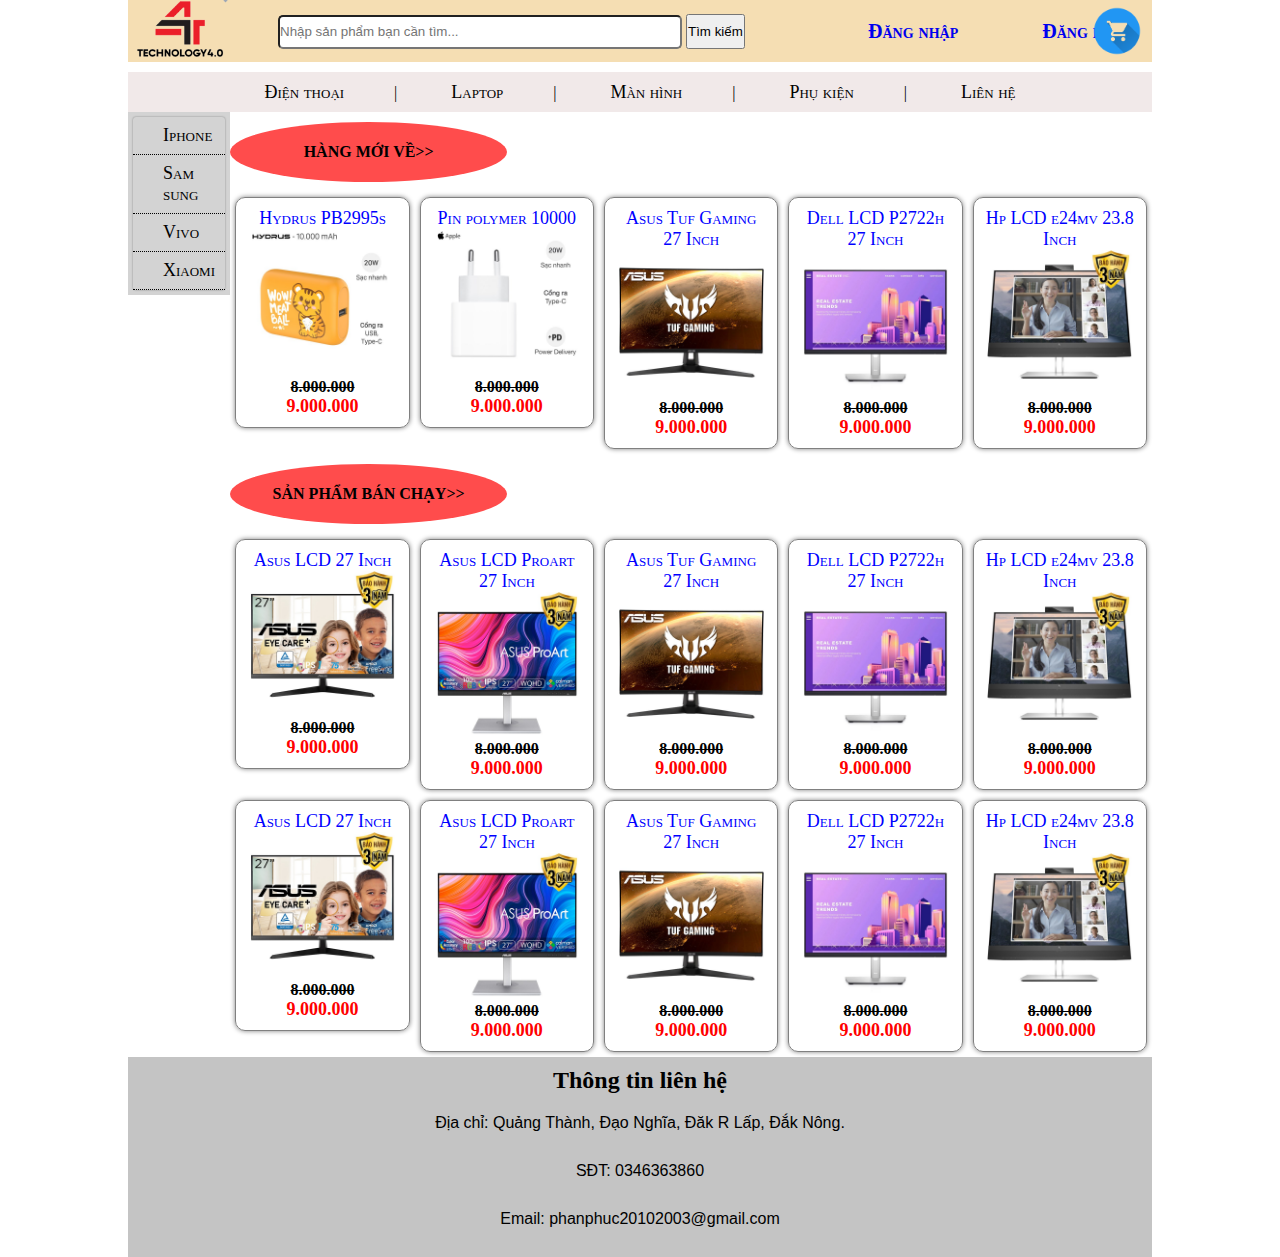
<file: phukien.html>
<!DOCTYPE html>
<html lang="en">
<head>
    <meta charset="UTF-8">
    <meta http-equiv="X-UA-Compatible" content="IE=edge">
    <meta name="viewport" content="width=device-width, initial-scale=1.0">
    <title>25-PS22980-Phan Lê Thành Phúc-gd2</title>
    <!-- <link rel="stylesheet" href="css/css.css"> -->
    <link rel="stylesheet" href="css/phukien.css">
    <link rel="stylesheet" href="css/menungang.css">
<style>
    /* .timkiem button{
        width: 40px;
        height: 30px;
    } */
    
</style>
</head>
<body>

    <div class="container">
        <header>
                <div>
                    <a href="phukien.html"><img src="hinh/logo4.0.png" alt=""></a> 
                </div>

                <div class="timkiem">
                    <input type="text"placeholder="Nhập sản phẩm bạn cần tìm..." >
                    <button>Tìm kiếm</button>
                </div>
                
                <div class="dangnhap">
                    <ul>
                        <li><a href="login.html">Đăng nhập</a></li>
                        <li><a href="dangki.html">Đăng ki</a></li>
                    </ul>
                </div>

                <div class="giohang">
                    <a href="#"><img src="hinh/logo_giỏ_hàng-removebg-preview.png" alt=""></a>
                </div>
        </header>

        <nav>
             <ul>
                <li><a href="dienthoai.html">Điện thoại</a></li>|
                <li><a href="laptop.html">Laptop</a></li>|
                <li><a href="manhinh.html">Màn hình</a></li>|
                <li><a href="phukien.html">Phụ kiện</a>
                    <ul>
                        <li><a href="#">Tai nghe</a></li>
                        <li><a href="#">Sạc dự phòng</a></li>
                        <li><a href="#">Ốp lưng</a></li>
                    </ul>
                </li>|
                <li><a href="lienhe.html">Liên hệ</a></li>
             </ul>
        </nav> 

        <aside>
            <ul class="vmenu">
                <li><a href="#">Iphone</a></li>
                <li><a href="#">Sam sung</a></li>
                <li><a href="#">Vivo</a></li>
                <li><a href="#">Xiaomi</a></li>
               
            </ul>
        </aside>

        <article>

           <div class="khung-hot">
                <div class="hot">
                    <div class="khung-tieude">
                        <p>
                            HÀNG MỚI VỀ>>
                        </p>
                    </div>
                </div>
            </div>
            
                <div class="column">
                    <div class="san-pham">
                        <div class="ten"><a href="">Hydrus PB2995s</a></div>
                        <img src="hinh/phukien/Hydrus PB2995s.jpeg">
                        <p class="giagoc">8.000.000</p>
                        <p class="giamoi">9.000.000</p>
                    </div>
                </div>
                
                <div class="column">
                    <div class="san-pham">
                        <div class="ten"><a href="">Pin polymer 10000</a></div>
                        <img src="hinh/phukien/SacappleHMJE3.jpg">
                        <p class="giagoc">8.000.000</p>
                        <p class="giamoi">9.000.000</p>
                    </div>
                </div>

                <div class="column">
                    <div class="san-pham">
                        <div class="ten"><a href="">Asus Tuf Gaming 27 Inch</a></div>
                        <img src="hinh/manhinh/asus-lcd-tuf-gaming-27-inch-fullhd-165hz-1ms-vg279q1a-600x600.jpg">
                        <p class="giagoc">8.000.000</p>
                        <p class="giamoi">9.000.000</p>
                    </div>
                </div>
                
                <div class="column">
                    <div class="san-pham">
                        <div class="ten"><a href="">Dell LCD P2722h 27 Inch</a></div>
                        <img src="hinh/manhinh/dell-lcd-p2722h-27inch-fullhd-60hz-1ms-600x600.jpg">
                        <p class="giagoc">8.000.000</p>
                        <p class="giamoi">9.000.000</p>
                    </div>
                </div>
                
                <div class="column">
                    <div class="san-pham">
                        <div class="ten"><a href="">Hp LCD e24mv 23.8 Inch</a></div>
                        <img src="hinh/manhinh/hp-lcd-e24mv-238-inch-fullhd-169l0aa-600x600.jpg">
                        <p class="giagoc">8.000.000</p>
                        <p class="giamoi">9.000.000</p>
                    </div>
                </div>

                <div class="khung-hot">
                    <div class="hot">
                        <div class="khung-tieude">
                            <p>
                                SẢN PHẨM BÁN CHẠY>>
                            </p>
                        </div>
                    </div>
                </div>

                <div class="column">
                    <div class="san-pham">
                        <div class="ten"><a href="">Asus LCD 27 Inch</a></div>
                        <img src="hinh/manhinh/asus-lcd-27-inch-fullhd-170122-111101-600x600.jpg">
                        <p class="giagoc">8.000.000</p>
                        <p class="giamoi">9.000.000</p>
                    </div>
                </div>
                
                <div class="column">
                    <div class="san-pham">
                        <div class="ten"><a href="">Asus LCD Proart 27 Inch</a></div>
                        <img src="hinh/manhinh/asus-lcd-proart-pa278cv-27-inch-2k-11-600x600.jpg">
                        <p class="giagoc">8.000.000</p>
                        <p class="giamoi">9.000.000</p>
                    </div>
                </div>

                <div class="column">
                    <div class="san-pham">
                        <div class="ten"><a href="">Asus Tuf Gaming 27 Inch</a></div>
                        <img src="hinh/manhinh/asus-lcd-tuf-gaming-27-inch-fullhd-165hz-1ms-vg279q1a-600x600.jpg">
                        <p class="giagoc">8.000.000</p>
                        <p class="giamoi">9.000.000</p>
                    </div>
                </div>
                
                <div class="column">
                    <div class="san-pham">
                        <div class="ten"><a href="">Dell LCD P2722h 27 Inch</a></div>
                        <img src="hinh/manhinh/dell-lcd-p2722h-27inch-fullhd-60hz-1ms-600x600.jpg">
                        <p class="giagoc">8.000.000</p>
                        <p class="giamoi">9.000.000</p>
                    </div>
                </div>
                
                <div class="column">
                    <div class="san-pham">
                        <div class="ten"><a href="">Hp LCD e24mv 23.8 Inch</a></div>
                        <img src="hinh/manhinh/hp-lcd-e24mv-238-inch-fullhd-169l0aa-600x600.jpg">
                        <p class="giagoc">8.000.000</p>
                        <p class="giamoi">9.000.000</p>
                    </div>
                </div>

                <div class="column">
                    <div class="san-pham">
                        <div class="ten"><a href="">Asus LCD 27 Inch</a></div>
                        <img src="hinh/manhinh/asus-lcd-27-inch-fullhd-170122-111101-600x600.jpg">
                        <p class="giagoc">8.000.000</p>
                        <p class="giamoi">9.000.000</p>
                    </div>
                </div>
                
                <div class="column">
                    <div class="san-pham">
                        <div class="ten"><a href="">Asus LCD Proart 27 Inch</a></div>
                        <img src="hinh/manhinh/asus-lcd-proart-pa278cv-27-inch-2k-11-600x600.jpg">
                        <p class="giagoc">8.000.000</p>
                        <p class="giamoi">9.000.000</p>
                    </div>
                </div>

                <div class="column">
                    <div class="san-pham">
                        <div class="ten"><a href="">Asus Tuf Gaming 27 Inch</a></div>
                        <img src="hinh/manhinh/asus-lcd-tuf-gaming-27-inch-fullhd-165hz-1ms-vg279q1a-600x600.jpg">
                        <p class="giagoc">8.000.000</p>
                        <p class="giamoi">9.000.000</p>
                    </div>
                </div>
                
                <div class="column">
                    <div class="san-pham">
                        <div class="ten"><a href="">Dell LCD P2722h 27 Inch</a></div>
                        <img src="hinh/manhinh/dell-lcd-p2722h-27inch-fullhd-60hz-1ms-600x600.jpg">
                        <p class="giagoc">8.000.000</p>
                        <p class="giamoi">9.000.000</p>
                    </div>
                </div>
                
                <div class="column">
                    <div class="san-pham">
                        <div class="ten"><a href="">Hp LCD e24mv 23.8 Inch</a></div>
                        <img src="hinh/manhinh/hp-lcd-e24mv-238-inch-fullhd-169l0aa-600x600.jpg">
                        <p class="giagoc">8.000.000</p>
                        <p class="giamoi">9.000.000</p>
                    </div>
                </div>

               
            </article>
            <footer>
                <h2>Thông tin liên hệ</h2>
                <p>Địa chỉ: Quảng Thành, Đạo Nghĩa, Đăk R Lấp, Đắk Nông.</p>
                <p>SĐT: 0346363860</p>
                <p>Email: phanphuc20102003@gmail.com</p>
            </footer>
    </div>
    <script src="https://uhchat.net/code.php?f=e6793e"></script>
    </div>
</body>
</html>
</file>
<file: css/css.css>
*{
    padding: 0;
    margin: 0;
}

.container{
    width:80%;
    margin: auto;
   height: auto;
    /* border: 1px solid red; */
}
header{
    width: 100%;
    /* border: 1px solid red; */
    height: 62px;
    background: wheat;
    line-height: 62px;
    margin-bottom: 10px;
    position: relative;
   
    
    
}
header div a img{
    width: 100px;
   
}
footer{
    width: 100%;
    background-color: #f1e9e9;
    clear: both;
    max-width: 80%;
    height: 200px;
    margin: 0 auto;
    text-align: center;
    /* border: 1px solid red; */
   
 
}

.timkiem{
    position: absolute;
    top: 0px;
    left: 100px;
}
header .timkiem input{
    height: 30px;
    border-radius: 5px;
    margin-left: 50px;
    width: 400px;
}
header .timkiem button{
    height: 35px;
}
.dangnhap{
    position: absolute;
    top: 0px;
    left: 700px;
}

.dangnhap ul li{
    display: inline-block;
    list-style: none;
    
    
}
.dangnhap ul li a{
    font-size: 20px;
    text-decoration: none;
    padding: 40px;
    font-weight: bold;
    font-variant: small-caps;
}
.dangnhap ul li a:hover{
    color: white;
}
.container header .giohang{
   position: absolute;
   right: 10px;
   top: 6px;
}
.container header .giohang a img{
    width: 50px;
    line-height: 62px;
    
}

/* nav */


nav>ul>li{
    display: inline-block;
}
nav>ul>li>a{
    display: block;
}
nav>ul{
    padding: 0px;
    margin: 0px;
    list-style: none;
    
    background-color: #f1e9e9;
    text-align: center;
    
}
nav>ul>li>a{
    text-decoration: none;
    font-variant: small-caps;
    font-size: large;
    color: black;
    padding: 0 50px;
    line-height: 40px;
}
nav>ul>li>a:hover{
    color: rgb(229, 255, 0);
}

.container>article{
    /* min-height: 2000px; */
    width: 100%;
    margin: 0 auto;
   height: auto;
    float: left;
}

.container>aside{
    min-height: 400px;
    width: 15%;
    background-color: lightgray;
    float: left;
    
}

/* .container>footer{
    border-top: 5px double orangered;
    line-height: 50px;
    
    text-align: center;
    font-variant: small-caps;
    clear: both;
} */


.vmenu{
    padding: 0px;
    margin: 5px;
    list-style: none;
    border-radius: 3px;
    box-shadow: 0 0 2px gray;
}
.vmenu a{
    background: url(hinh/muiten.jpg) no-repeat 10px center;
    display: block;
    border-bottom: 1px dotted orangered;
    color: orangered;
    font-variant: small-caps;
    font-size: large;
    text-decoration: none;
    padding: 8px 5px 8px 30px;
}
.vmenu a:hover{
    
    border-bottom: 1px dotted white;
    box-shadow: 0 0 5px white;
    color: white;
    font-weight: bold;
}
/* iframe{
    width: 100%;
    min-height: 900px;
}
 */



/* sp */
.column{
    width: 20%;
    float: left;
}


/* .map-container iframe{
    width: 150px;
    height: 50px;
    clear: none;
    padding: auto;
} */
/* .map-container iframe{

    top: 0;
    left: 0;
    width: 20%;
    height: 1px;
    border: none;
} */

/* .container footer .map-container{
    position: relative;
    padding-bottom: 75%;
    height: 0px;
    overflow: hidden;
}
.container footer .map-container iframe{
    position: absolute;
    top: 0;
    left: 0;
    width: 30%;
    height: 200px;
    border: none;
} */
/* .map-container{
    width: 30%;
    height: 50px;
    float: right;
}
.map-container iframe{
    width: 30%;
    height: 100px;
    
    
    
} */
.thongtin{
    width: 30%;
    height: 80px;
   
    margin-top: 50px;
    margin-left: 50px;
    
}
.thongtin h5{
    text-align: center;
}

.banner{
    padding-top: 10px;
    max-width: 100%;
    margin: 0 auto;
    text-align: center;
    margin-top: 10px;
}
.banner:hover{
    box-shadow: 0 0 5px ;
    margin-top: 10px;
}
footer h2{
   padding-top: 10px;
}
footer p{
    padding: 10px;
    margin: 10px;
    font-family: Arial, Helvetica, sans-serif;
}
</file>
<file: css/sanphamtrangchu.css>
.san-pham{
    border-radius: 10px;
    /* box-shadow: 0 0 5px gray; */
    padding: 10px;
    margin: 5px;
    text-align: center;
    border: 1px solid gray;
}

.san-pham .ten a{
    font-size: large;
    font-variant: normal;
    color: blue;
    list-style: none;
    text-decoration: none;
}
.san-pham img{
    max-width: 95%;
}
.san-pham .giamoi{
    color: red;
    font-weight: bold;
    font-size: large;
}
.san-pham .gia del{
    color: gray;
}
.san-pham .giagoc{
    font-weight: bold;
    text-decoration: line-through;
}
.san-pham:hover{
    border-radius: 10px;
    box-shadow: 0 0 5px gray;
    padding: 10px;
    margin: 5px;
    text-align: center;
    border: 1px solid gray;
}
.san-pham .ten{
    font-size: large;
    font-variant: small-caps;
    color: blue;
}
.san-pham img{
    max-width: 95%;
}
.san-pham .gia{
    color: red;
    font-weight: bold;
    font-size: large;
}
.san-pham .gia del{
    color: gray;
}

.hot{
    width: 100%;
    background-color: #ff4c4c;
    height: 60px;
    line-height: 60px;
    margin-top: 10px;
    margin-bottom: 10px;
    float: left;
    border-radius: 5px;
}
.khung-tieude p{
    text-align: center;
    font-weight: bold;
}
.khung-sp{
    border: 1px solid red;
    float: left;
}
.column:hover{
    
    border-radius: 10px;
}
.san-pham .ten a:hover{
    font-size: large;
    font-variant:small-caps;
    color: #e22258;
    list-style: none;
    text-decoration: none;
}
/* .san-pham{
    box-shadow: 0 0 10px white;
} */
</file>
<file: css/menungang.css>
nav>ul>li{
    display: inline-block;
    position: relative;
}
nav>ul>li>a{
    display: block;
}
nav>ul{
  
    list-style: none;
}
nav>ul>li>a{
    text-decoration: none;
    font-variant: small-caps;
    font-size: large;
    
    
    line-height: 40px;
}
nav>ul>li>a:hover{
    color: yellow;
}
nav ul ul{
    position: absolute;
    display: none;
    padding: 0px;
    margin: 0px;
    list-style: none;
    background-color: #f1e9e9;
}
nav ul ul a{
    line-height: 30px;
    color: black;
    text-decoration: none;
    font-variant: small-caps;
    font-size: large;
    padding: 0 10px;
}
nav>ul>li:hover>ul{
    display: block;
}
nav ul ul a:hover{
    background-color: black;
    color: white;
}
</file>
<file: css/dangki.css>
body{
  background: #DCDCDC;
}
*{
  box-sizing: border-box;
}


.container {
  padding: 16px;
  background-color: white;
}


input[type=text], input[type=password] {
  width: 100%;
  padding: 15px;
  margin: 5px 0 22px 0;
  display: inline-block;
  border: none;
  background: #f1f1f1;
}

input[type=text]:focus, input[type=password]:focus {
  background-color: #ddd;
  outline: none;
}


hr {
  border: 1px solid #f1f1f1;
  margin-bottom: 25px;
}


.registerbtn {
  background-color: #f44336;
  color: white;
  padding: 16px 20px;
  margin: 8px 0;
  border: none;
  cursor: pointer;
  width: 100%;
  opacity: 0.9;
}

.registerbtn:hover {
  opacity: 1;
}


a{
  color: dodgerblue;
}


.signin {
  background-color: #f1f1f1;
  text-align: center;
}
.khung-dangki{
  width:50% ;
  margin: 0 auto;
  border: 1px solid gray;
  border-radius: 5px;
}
</file>
<file: css/dienthoai.css>
*{
    padding: 0;
    margin: 0;
}

.container{
    width:80%;
    margin: auto;
   height: auto;
    /* border: 1px solid red; */
}
header{
    width: 100%;
    /* border: 1px solid red; */
    height: 62px;
    background: wheat;
    line-height: 62px;
    margin-bottom: 10px;
    position: relative;
   
    
    
}
header div a img{
    width: 100px;
    float: left;
}
footer{
    background-color: #c4c4c4;
    clear: both;
    width: 100%;
    height: 200px;
    margin: 0 auto;
    text-align: center;
    /* border: 1px solid red; */
}


.timkiem{
    position: absolute;
    top: 0px;
    left: 100px;
}
header .timkiem input{
    height: 30px;
    border-radius: 5px;
    margin-left: 50px;
    width: 400px;
}
header .timkiem button{
    height: 35px;
}
.dangnhap{
    position: absolute;
    top: 0px;
    left: 700px;
}

.dangnhap ul li{
    display: inline-block;
    list-style: none;
    
    
}
.dangnhap ul li a{
    font-size: 20px;
    text-decoration: none;
    padding: 40px;
    font-weight: bold;
    font-variant: small-caps;
}
.dangnhap ul li a:hover{
    color: white;
}
.container header .giohang{
   position: absolute;
   right: 10px;
   top: 6px;
}
.container header .giohang a img{
    width: 50px;
    line-height: 62px;
    
}

/* nav */


nav>ul>li{
    display: inline-block;
}
nav>ul>li>a{
    display: block;
}
nav>ul{
    padding: 0px;
    margin: 0px;
    list-style: none;
   
    background-color: #f1e9e9;
    text-align: center;
    
}
nav>ul>li>a{
    text-decoration: none;
    font-variant: small-caps;
    font-size: large;
    color: black;
    padding: 0 50px;
    line-height: 40px;
}
nav>ul>li>a:hover{
    color: yellow;
}

.container>article{
    /* min-height: 2000px; */
    width: 90%;
    margin: 0 auto;
   height: auto;
    float: left;
}

.container>aside{
    /* min-height: 400px; */
    width: 10%;
    background-color: lightgray;
    float: left;
    
}

/* .container>footer{
    border-top: 5px double orangered;
    line-height: 50px;
    background-color: lightcyan;
    text-align: center;
    font-variant: small-caps;
    clear: both;
} */


.vmenu{
    padding: 0px;
    margin: 5px;
    list-style: none;
    border-radius: 3px;
    box-shadow: 0 0 2px gray;
}
.vmenu a{
   
    display: block;
    border-bottom: 1px dotted black;
    color:black;
    font-variant: small-caps;
    font-size: large;
    text-decoration: none;
    padding: 8px 5px 8px 30px;
}
.vmenu a:hover{
    
    border-bottom: 1px dotted white;
    box-shadow: 0 0 5px white;
    color: white;
    font-weight: bold;
}


.thongtin{
    width: 30%;
    height: 80px;
    /* border: 1px solid red; */
    margin-top: 50px;
    margin-left: 50px;
    
}
.thongtin h5{
    text-align: center;
}




/* sp */
.column{
    width: 20%;
    float: left;
}
 
.hot{
    width: 100%;
    background-color: #ff4c4c;
    height: 60px;
    line-height: 60px;
    margin-top: 10px;
    margin-bottom: 10px;
    float: left;
    border-radius: 5px;
}
.san-pham{
    border-radius: 10px;
    /* box-shadow: 0 0 5px gray; */
    padding: 10px;
    margin: 5px;
    text-align: center;
    border: 1px solid gray;
}
.san-pham:hover{
    border-radius: 10px;
    box-shadow: 0 0 5px gray;
    padding: 10px;
    margin: 5px;
    text-align: center;
    border: 1px solid gray;
    box-shadow: 0 0 5px white;
}
/* .san-pham{
    box-shadow: 0 0 10px white;
} */
.san-pham .ten a{
    font-size: large;
    font-variant: small-caps;
    color: blue;
    list-style: none;
    text-decoration: none;
}
.san-pham img{
    max-width: 95%;
}
.san-pham .giamoi{
    color: red;
    font-weight: bold;
    font-size: large;
}
.san-pham .gia del{
    color: gray;
}
.san-pham .giagoc{
    font-weight: bold;
    text-decoration: line-through;
}
.san-pham{
    border-radius: 10px;
    box-shadow: 0 0 5px gray;
    padding: 10px;
    margin: 5px;
    text-align: center;
    border: 1px solid gray;
    /* height: 200px; */
}
.san-pham .ten{
    font-size: large;
    font-variant: small-caps;
    color: blue;
    
}
.san-pham img{
    max-width: 95%;
}
.san-pham .gia{
    color: red;
    font-weight: bold;
    font-size: large;
}
.san-pham .gia del{
    color: gray;
}
.khung-hot{
    width: 100%;
    float: left;
    
}
.hot{
    width: 30%;
    background-color: #ff4c4c;
    height: 60px;
    line-height: 60px;
    margin-top: 10px;
    margin-bottom: 10px;
    
    border-radius: 80%;
    

}
.khung-tieude p{
    text-align: center;
    font-weight: bold;
}
.khung-sp{
    /* border: 1px solid red; */
    float: left;
}



aside{
    min-height: auto;
    width: 25%;
    background: white;
    float: right;  
}


.san-pham .ten a:hover{
    font-size: large;
    font-variant:small-caps;
    color: #e22258;
    list-style: none;
    text-decoration: none;
}
footer h2{
    padding-top: 10px;
}
footer p{
     padding: 10px;
     margin: 10px;
     font-family: Arial, Helvetica, sans-serif;
 }
</file>
<file: css/laptop.css>
*{
    padding: 0;
    margin: 0;
}

.container{
    width:80%;
    margin: auto;
   height: auto;
    /* border: 1px solid red; */
}
header{
    width: 100%;
    /* border: 1px solid red; */
    height: 62px;
    background: wheat;
    line-height: 62px;
    margin-bottom: 10px;
    position: relative;
   
    
    
}
header div a img{
    width: 100px;
    float: left;
}
footer{
    background-color: #c4c4c4;
    clear: both;
    width: 100%;
    height: 200px;
    margin: 0 auto;
    text-align: center;
    
}


.timkiem{
    float: left;
}
header .timkiem input{
    height: 30px;
    border-radius: 5px;
    margin-left: 50px;
    width: 400px;
}
header .timkiem button{
    height: 35px;
}
.timkiem{
    position: absolute;
    top: 0px;
    left: 100px;
}
header .timkiem input{
    height: 30px;
    border-radius: 5px;
    margin-left: 50px;
    width: 400px;
}
header .timkiem button{
    height: 35px;
}
.dangnhap{
    position: absolute;
    top: 0px;
    left: 700px;
}

.dangnhap ul li{
    display: inline-block;
    list-style: none;
    
    
}
.dangnhap ul li a{
    font-size: 20px;
    text-decoration: none;
    padding: 40px;
    font-weight: bold;
    font-variant: small-caps;
}
.dangnhap ul li a:hover{
    color: white;
}
.container header .giohang{
   position: absolute;
   right: 10px;
   top: 6px;
}
.container header .giohang a img{
    width: 50px;
    line-height: 62px;
    
}

/* nav */


nav>ul>li{
    display: inline-block;
}
nav>ul>li>a{
    display: block;
}
nav>ul{
    padding: 0px;
    margin: 0px;
    list-style: none;
   
    background-color: #f1e9e9;
    text-align: center;
    
}
nav>ul>li>a{
    text-decoration: none;
    font-variant: small-caps;
    font-size: large;
    color: black;
    padding: 0 50px;
    line-height: 40px;
}
nav>ul>li>a:hover{
    color: yellow;
}

.container>article{
    /* min-height: 2000px; */
    width: 90%;
    margin: 0 auto;
   height: auto;
    float: left;
}

.container>aside{
    /* min-height: 400px; */
    width: 10%;
    background-color: lightgray;
    float: left;
    
}

/* .container>footer{
    border-top: 5px double orangered;
    line-height: 50px;
    background-color: lightcyan;
    text-align: center;
    font-variant: small-caps;
    clear: both;
} */


.vmenu{
    padding: 0px;
    margin: 5px;
    list-style: none;
    border-radius: 3px;
    box-shadow: 0 0 2px gray;
}
.vmenu a{
   
    display: block;
    border-bottom: 1px dotted black;
    color:black;
    font-variant: small-caps;
    font-size: large;
    text-decoration: none;
    padding: 8px 5px 8px 30px;
}
.vmenu a:hover{
    
    border-bottom: 1px dotted white;
    box-shadow: 0 0 5px white;
    color: white;
    font-weight: bold;
}


.thongtin{
    width: 30%;
    height: 80px;
    /* border: 1px solid red; */
    margin-top: 50px;
    margin-left: 50px;
    
}
.thongtin h5{
    text-align: center;
}




/* sp */
.column{
    width: 20%;
    float: left;
}
 
.hot{
    width: 100%;
    background-color: #ff4c4c;
    height: 60px;
    line-height: 60px;
    margin-top: 10px;
    margin-bottom: 10px;
    float: left;
    border-radius: 5px;
}
.san-pham{
    border-radius: 10px;
    /* box-shadow: 0 0 5px gray; */
    padding: 10px;
    margin: 5px;
    text-align: center;
    border: 1px solid gray;
}
.san-pham:hover{
    border-radius: 10px;
    box-shadow: 0 0 5px gray;
    padding: 10px;
    margin: 5px;
    text-align: center;
    border: 1px solid gray;
    box-shadow: 0 0 5px white;
}
/* .san-pham{
    box-shadow: 0 0 10px white;
} */
.san-pham .ten a{
    font-size: large;
    font-variant: small-caps;
    color: blue;
    list-style: none;
    text-decoration: none;
}
.san-pham img{
    max-width: 95%;
}
.san-pham .giamoi{
    color: red;
    font-weight: bold;
    font-size: large;
}
.san-pham .gia del{
    color: gray;
}
.san-pham .giagoc{
    font-weight: bold;
    text-decoration: line-through;
}
.san-pham{
    border-radius: 10px;
    box-shadow: 0 0 5px gray;
    padding: 10px;
    margin: 5px;
    text-align: center;
    border: 1px solid gray;
    /* height: 200px; */
}
.san-pham .ten{
    font-size: large;
    font-variant: small-caps;
    color: blue;
    
}
.san-pham img{
    max-width: 95%;
}
.san-pham .gia{
    color: red;
    font-weight: bold;
    font-size: large;
}
.san-pham .gia del{
    color: gray;
}
.khung-hot{
    width: 100%;
    float: left;
    
}
.hot{
    width: 30%;
    background-color: #ff4c4c;
    height: 60px;
    line-height: 60px;
    margin-top: 10px;
    margin-bottom: 10px;
    
    border-radius: 80%;
    

}
.khung-tieude p{
    text-align: center;
    font-weight: bold;
}
.khung-sp{
    /* border: 1px solid red; */
    float: left;
}



aside{
    min-height: auto;
    width: 25%;
    background: white;
    float: right;  
}


.san-pham .ten a:hover{
    font-size: large;
    font-variant:small-caps;
    color: #e22258;
    list-style: none;
    text-decoration: none;
}
footer h2{
    padding-top: 10px;
}
footer p{
     padding: 10px;
     margin: 10px;
     font-family: Arial, Helvetica, sans-serif;
 }
</file>
<file: css/lienhe.css>
*{
    padding: 0;
    margin: 0;
}

.container{
    width:80%;
    margin: auto;
   height: auto;
    /* border: 1px solid red; */
}
header{
    width: 100%;
    /* border: 1px solid red; */
    height: 62px;
    background: wheat;
    line-height: 62px;
    margin-bottom: 10px;
    position: relative;
   
    
    
}
header div a img{
    width: 100px;
    float: left;
}
footer{
    background-color: #c4c4c4;
    clear: both;
    width: 100%;
    height: 200px;
    margin: 0 auto;
    text-align: center;
    /* border: 1px solid red; */
}


.timkiem{
    float: left;
}
header .timkiem input{
    height: 30px;
    border-radius: 5px;
    margin-left: 50px;
    width: 400px;
}
header .timkiem button{
    height: 35px;
}
.dangnhap{
    position: absolute;
    top: 0px;
    left: 700px;
}

.dangnhap ul li{
    display: inline-block;
    list-style: none;
    
    
}
.dangnhap ul li a{
    font-size: 20px;
    text-decoration: none;
    padding: 40px;
    font-weight: bold;
    font-variant: small-caps;
}
.dangnhap ul li a:hover{
    color: white;
}
.container header .giohang{
   position: absolute;
   right: 10px;
   top: 6px;
}
.container header .giohang a img{
    width: 50px;
    line-height: 62px;
    
}


/* nav */


nav>ul>li{
    display: inline-block;
}
nav>ul>li>a{
    display: block;
}
nav>ul{
    padding: 0px;
    margin: 0px;
    list-style: none;
   
    background-color: #f1e9e9;
    text-align: center;
    
}
nav>ul>li>a{
    text-decoration: none;
    font-variant: small-caps;
    font-size: large;
    color: black;
    padding: 0 50px;
    line-height: 40px;
}
nav>ul>li>a:hover{
    color: yellow;
}

footer h2{
    padding-top: 10px;
}
footer p{
     padding: 10px;
     margin: 10px;
     font-family: Arial, Helvetica, sans-serif;
 }
 .diachi{
     text-align: center;
     margin-top: 10px;
 }
</file>
<file: css/manhinh.css>
*{
    padding: 0;
    margin: 0;
}

.container{
    width:80%;
    margin: auto;
   height: auto;
    /* border: 1px solid red; */
}
header{
    width: 100%;
    /* border: 1px solid red; */
    height: 62px;
    background: wheat;
    line-height: 62px;
    margin-bottom: 10px;
    position: relative;
   
    
    
}
header div a img{
    width: 100px;
    float: left;
}
footer{
    background-color: #c4c4c4;
    clear: both;
    width: 100%;
    height: 200px;
    margin: 0 auto;
    text-align: center;
    /* border: 1px solid red; */
}


.timkiem{
    position: absolute;
    top: 0px;
    left: 100px;
}
header .timkiem input{
    height: 30px;
    border-radius: 5px;
    margin-left: 50px;
    width: 400px;
}
header .timkiem button{
    height: 35px;
}
.dangnhap{
    position: absolute;
    top: 0px;
    left: 700px;
}

.dangnhap ul li{
    display: inline-block;
    list-style: none;
    
    
}
.dangnhap ul li a{
    font-size: 20px;
    text-decoration: none;
    padding: 40px;
    font-weight: bold;
    font-variant: small-caps;
}
.dangnhap ul li a:hover{
    color: white;
}
.container header .giohang{
   position: absolute;
   right: 10px;
   top: 6px;
}
.container header .giohang a img{
    width: 50px;
    line-height: 62px;
    
}

/* nav */


nav>ul>li{
    display: inline-block;
}
nav>ul>li>a{
    display: block;
}
nav>ul{
    padding: 0px;
    margin: 0px;
    list-style: none;
   
    background-color: #f1e9e9;
    text-align: center;
    
}
nav>ul>li>a{
    text-decoration: none;
    font-variant: small-caps;
    font-size: large;
    color: black;
    padding: 0 50px;
    line-height: 40px;
}
nav>ul>li>a:hover{
    color: yellow;
}

.container>article{
    /* min-height: 2000px; */
    width: 90%;
    margin: 0 auto;
   height: auto;
    float: left;
}

.container>aside{
    /* min-height: 400px; */
    width: 10%;
    background-color: lightgray;
    float: left;
    
}

/* .container>footer{
    border-top: 5px double orangered;
    line-height: 50px;
    background-color: lightcyan;
    text-align: center;
    font-variant: small-caps;
    clear: both;
} */


.vmenu{
    padding: 0px;
    margin: 5px;
    list-style: none;
    border-radius: 3px;
    box-shadow: 0 0 2px gray;
}
.vmenu a{
   
    display: block;
    border-bottom: 1px dotted black;
    color:black;
    font-variant: small-caps;
    font-size: large;
    text-decoration: none;
    padding: 8px 5px 8px 30px;
}
.vmenu a:hover{
    
    border-bottom: 1px dotted white;
    box-shadow: 0 0 5px white;
    color: white;
    font-weight: bold;
}


.thongtin{
    width: 30%;
    height: 80px;
    /* border: 1px solid red; */
    margin-top: 50px;
    margin-left: 50px;
    
}
.thongtin h5{
    text-align: center;
}




/* sp */
.column{
    width: 20%;
    float: left;
}
 
.hot{
    width: 100%;
    background-color: #ff4c4c;
    height: 60px;
    line-height: 60px;
    margin-top: 10px;
    margin-bottom: 10px;
    float: left;
    border-radius: 5px;
}
.san-pham{
    border-radius: 10px;
    /* box-shadow: 0 0 5px gray; */
    padding: 10px;
    margin: 5px;
    text-align: center;
    border: 1px solid gray;
}
.san-pham:hover{
    border-radius: 10px;
    box-shadow: 0 0 5px gray;
    padding: 10px;
    margin: 5px;
    text-align: center;
    border: 1px solid gray;
    box-shadow: 0 0 5px white;
}
/* .san-pham{
    box-shadow: 0 0 10px white;
} */
.san-pham .ten a{
    font-size: large;
    font-variant: small-caps;
    color: blue;
    list-style: none;
    text-decoration: none;
}
.san-pham img{
    max-width: 95%;
}
.san-pham .giamoi{
    color: red;
    font-weight: bold;
    font-size: large;
}
.san-pham .gia del{
    color: gray;
}
.san-pham .giagoc{
    font-weight: bold;
    text-decoration: line-through;
}
.san-pham{
    border-radius: 10px;
    box-shadow: 0 0 5px gray;
    padding: 10px;
    margin: 5px;
    text-align: center;
    border: 1px solid gray;
    /* height: 200px; */
}
.san-pham .ten{
    font-size: large;
    font-variant: small-caps;
    color: blue;
    
}
.san-pham img{
    max-width: 95%;
}
.san-pham .gia{
    color: red;
    font-weight: bold;
    font-size: large;
}
.san-pham .gia del{
    color: gray;
}
.khung-hot{
    width: 100%;
    float: left;
    
}
.hot{
    width: 30%;
    background-color: #ff4c4c;
    height: 60px;
    line-height: 60px;
    margin-top: 10px;
    margin-bottom: 10px;
    
    border-radius: 80%;
    

}
.khung-tieude p{
    text-align: center;
    font-weight: bold;
}
.khung-sp{
    /* border: 1px solid red; */
    float: left;
}



aside{
    min-height: auto;
    width: 25%;
    background: white;
    float: right;  
}


.san-pham .ten a:hover{
    font-size: large;
    font-variant:small-caps;
    color: #e22258;
    list-style: none;
    text-decoration: none;
}
footer h2{
    padding-top: 10px;
}
footer p{
     padding: 10px;
     margin: 10px;
     font-family: Arial, Helvetica, sans-serif;
 }
</file>
<file: css/phukien.css>
*{
    padding: 0;
    margin: 0;
}

.container{
    width:80%;
    margin: auto;
   height: auto;
    /* border: 1px solid red; */
}
header{
    width: 100%;
    /* border: 1px solid red; */
    height: 62px;
    background: wheat;
    line-height: 62px;
    margin-bottom: 10px;
    position: relative;
   
    
    
}
header div a img{
    width: 100px;
    float: left;
}
footer{
    background-color: #c4c4c4;
    clear: both;
    width: 100%;
    height: 200px;
    margin: 0 auto;
    text-align: center;
    /* border: 1px solid red; */
}


.timkiem{
    position: absolute;
    top: 0px;
    left: 100px;
}
header .timkiem input{
    height: 30px;
    border-radius: 5px;
    margin-left: 50px;
    width: 400px;
}
header .timkiem button{
    height: 35px;
}
.dangnhap{
    position: absolute;
    top: 0px;
    left: 700px;
}

    

.dangnhap ul li{
    display: inline-block;
    list-style: none;
    
    
}
.dangnhap ul li a{
    font-size: 20px;
    text-decoration: none;
    padding: 40px;
    font-weight: bold;
    font-variant: small-caps;
}
.dangnhap ul li a:hover{
    color: white;
}
.container header .giohang{
   position: absolute;
   right: 10px;
   top: 6px;
}
.container header .giohang a img{
    width: 50px;
    line-height: 62px;
    
}

/* nav */


nav>ul>li{
    display: inline-block;
}
nav>ul>li>a{
    display: block;
}
nav>ul{
    padding: 0px;
    margin: 0px;
    list-style: none;
   
    background-color: #f1e9e9;
    text-align: center;
    
}
nav>ul>li>a{
    text-decoration: none;
    font-variant: small-caps;
    font-size: large;
    color: black;
    padding: 0 50px;
    line-height: 40px;
}
nav>ul>li>a:hover{
    color: yellow;
}

.container>article{
    /* min-height: 2000px; */
    width: 90%;
    margin: 0 auto;
   height: auto;
    float: left;
}

.container>aside{
    /* min-height: 400px; */
    width: 10%;
    background-color: lightgray;
    float: left;
    
}

/* .container>footer{
    border-top: 5px double orangered;
    line-height: 50px;
    background-color: lightcyan;
    text-align: center;
    font-variant: small-caps;
    clear: both;
} */


.vmenu{
    padding: 0px;
    margin: 5px;
    list-style: none;
    border-radius: 3px;
    box-shadow: 0 0 2px gray;
}
.vmenu a{
   
    display: block;
    border-bottom: 1px dotted black;
    color:black;
    font-variant: small-caps;
    font-size: large;
    text-decoration: none;
    padding: 8px 5px 8px 30px;
}
.vmenu a:hover{
    
    border-bottom: 1px dotted white;
    box-shadow: 0 0 5px white;
    color: white;
    font-weight: bold;
}


.thongtin{
    width: 30%;
    height: 80px;
    /* border: 1px solid red; */
    margin-top: 50px;
    margin-left: 50px;
    
}
.thongtin h5{
    text-align: center;
}




/* sp */
.column{
    width: 20%;
    float: left;
}
 
.hot{
    width: 100%;
    background-color: #ff4c4c;
    height: 60px;
    line-height: 60px;
    margin-top: 10px;
    margin-bottom: 10px;
    float: left;
    border-radius: 5px;
}
.san-pham{
    border-radius: 10px;
    /* box-shadow: 0 0 5px gray; */
    padding: 10px;
    margin: 5px;
    text-align: center;
    border: 1px solid gray;
}
.san-pham:hover{
    border-radius: 10px;
    box-shadow: 0 0 5px gray;
    padding: 10px;
    margin: 5px;
    text-align: center;
    border: 1px solid gray;
    box-shadow: 0 0 5px white;
}
/* .san-pham{
    box-shadow: 0 0 10px white;
} */
.san-pham .ten a{
    font-size: large;
    font-variant: small-caps;
    color: blue;
    list-style: none;
    text-decoration: none;
}
.san-pham img{
    max-width: 95%;
}
.san-pham .giamoi{
    color: red;
    font-weight: bold;
    font-size: large;
}
.san-pham .gia del{
    color: gray;
}
.san-pham .giagoc{
    font-weight: bold;
    text-decoration: line-through;
}
.san-pham{
    border-radius: 10px;
    box-shadow: 0 0 5px gray;
    padding: 10px;
    margin: 5px;
    text-align: center;
    border: 1px solid gray;
    /* height: 200px; */
}
.san-pham .ten{
    font-size: large;
    font-variant: small-caps;
    color: blue;
    
}
.san-pham img{
    max-width: 95%;
}
.san-pham .gia{
    color: red;
    font-weight: bold;
    font-size: large;
}
.san-pham .gia del{
    color: gray;
}
.khung-hot{
    width: 100%;
    float: left;
    
}
.hot{
    width: 30%;
    background-color: #ff4c4c;
    height: 60px;
    line-height: 60px;
    margin-top: 10px;
    margin-bottom: 10px;
    
    border-radius: 80%;
    

}
.khung-tieude p{
    text-align: center;
    font-weight: bold;
}
.khung-sp{
    /* border: 1px solid red; */
    float: left;
}



aside{
    min-height: auto;
    width: 25%;
    background: white;
    float: right;  
}


.san-pham .ten a:hover{
    font-size: large;
    font-variant:small-caps;
    color: #e22258;
    list-style: none;
    text-decoration: none;
}
footer h2{
    padding-top: 10px;
}
footer p{
     padding: 10px;
     margin: 10px;
     font-family: Arial, Helvetica, sans-serif;
 }
</file>
